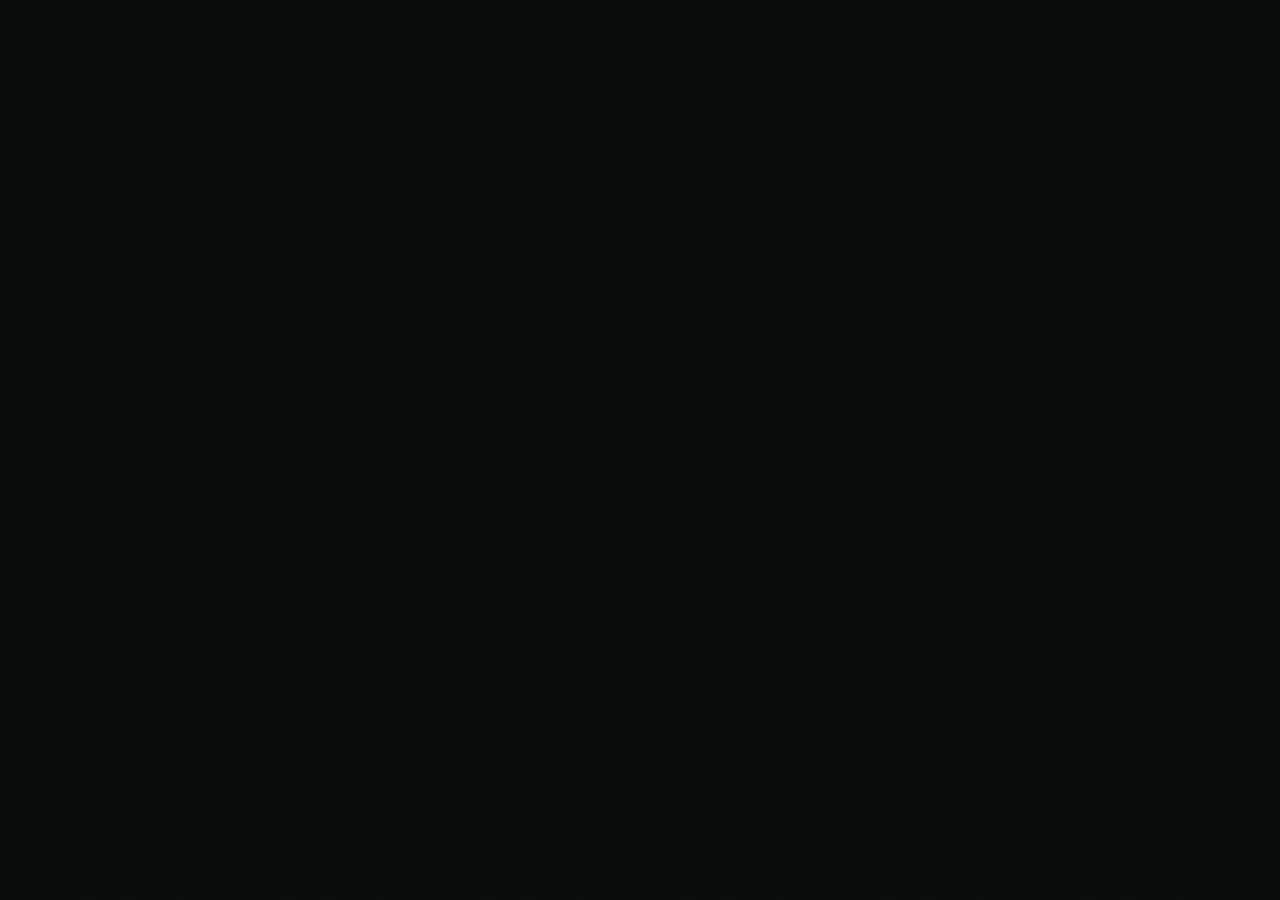
<file: public/index.html>
<!DOCTYPE html>
<html lang="en" data-theme="dark">
<head>
<meta charset="UTF-8">
<meta name="viewport" content="width=device-width, initial-scale=1.0">
<title>BeatCrate</title>
<link href="https://fonts.googleapis.com/css2?family=Archivo:wght@400;500;600;700&family=JetBrains+Mono:wght@300;400;500;600&display=swap" rel="stylesheet">
<link rel="stylesheet" href="style.css">
</head>
<body class="welcoming mesh-fullscreen">

<div class="titlebar">
  <div class="titlebar-history">
    <button class="titlebar-nav-btn titlebar-history-btn" id="nav-back" title="Back" onclick="navigateBack()" disabled>
      <svg viewBox="0 0 24 24" width="14" height="14" fill="none" stroke="currentColor" stroke-width="1.6" aria-hidden="true"><path d="M14 6l-6 6 6 6"/></svg>
    </button>
    <button class="titlebar-nav-btn titlebar-history-btn" id="nav-forward" title="Forward" onclick="navigateForward()" disabled>
      <svg viewBox="0 0 24 24" width="14" height="14" fill="none" stroke="currentColor" stroke-width="1.6" aria-hidden="true"><path d="M10 6l6 6-6 6"/></svg>
    </button>
  </div>
  <div class="titlebar-nav-gap"></div>
  <nav class="titlebar-nav" aria-label="Library navigation">
    <button class="titlebar-nav-btn" id="tnav-home" title="Home" onclick="showHome()">
      <svg viewBox="0 0 24 24" width="14" height="14" fill="none" stroke="currentColor" stroke-width="1.6" aria-hidden="true"><path d="M4 11l8-7 8 7v9a1 1 0 0 1-1 1h-4v-6h-6v6H5a1 1 0 0 1-1-1z"/></svg>
    </button>
    <button class="titlebar-nav-btn" id="tnav-all" title="Library" onclick="showAllCrates()">
      <svg viewBox="0 0 24 24" width="14" height="14" fill="none" stroke="currentColor" stroke-width="1.6" aria-hidden="true"><path d="M5 7h14M5 12h14M5 17h14"/></svg>
    </button>
    <button class="titlebar-nav-btn" id="tnav-career" title="Career Arc" onclick="showCareerArc()">
      <svg viewBox="0 0 24 24" width="14" height="14" fill="none" stroke="currentColor" stroke-width="1.6" aria-hidden="true"><path d="M4 18l5-7 4 4 7-9"/><path d="M4 21h17"/></svg>
    </button>
  </nav>
  <div class="titlebar-logo" aria-label="BeatCrate">
    <svg class="titlebar-logo-icon" width="24" height="24" viewBox="0 0 100 100" fill="none" aria-hidden="true">
      <defs>
        <clipPath id="logo-vinyl-clip"><circle cx="50" cy="50" r="49"/></clipPath>
      </defs>
      <g clip-path="url(#logo-vinyl-clip)">
        <path d="M50,1 A49,49 0 0,0 50,99 Z" fill="#ede5d3"/>
        <path d="M50,1 A49,49 0 0,1 50,99 Z" fill="#060a07"/>
        <circle cx="50" cy="50" r="43" fill="none" stroke="rgba(180,140,72,0.42)" stroke-width="1.5"/>
        <circle cx="50" cy="50" r="36" fill="none" stroke="rgba(180,140,72,0.36)" stroke-width="1.5"/>
        <circle cx="50" cy="50" r="29" fill="none" stroke="rgba(180,140,72,0.40)" stroke-width="1.5"/>
        <line x1="50" y1="1" x2="50" y2="99" stroke="#060a07" stroke-width="2.5"/>
        <circle cx="50" cy="50" r="17" fill="#c8a35a"/>
        <circle cx="50" cy="50" r="4" fill="#060a07"/>
      </g>
    </svg>
    <span class="titlebar-logo-wordmark">
      <span class="titlebar-logo-beat">BEAT</span><span class="titlebar-logo-crate">CRATE</span>
    </span>
  </div>
  <button class="titlebar-nav-btn titlebar-search-btn" id="tnav-search" title="Search (⌘K)" onclick="openSearchModal()">
    <svg viewBox="0 0 24 24" width="14" height="14" fill="none" stroke="currentColor" stroke-width="1.6" aria-hidden="true"><circle cx="11" cy="11" r="6"/><path d="M16 16l4 4"/></svg>
  </button>
  <button class="titlebar-avatar" id="titlebar-avatar" title="Settings" onclick="showSettings()"></button>
</div>

<div class="app-body">
  <!-- MAIN -->
  <div class="main">

    <!-- PROFILE ONBOARDING (first launch — name + avatar) -->
    <div class="view" id="view-profile-onboarding">
      <div class="profile-ob-mesh-wrap" id="profile-ob-mesh-wrap"></div>
      <div class="profile-ob">
        <div class="profile-ob-card">
          <svg class="profile-ob-vinyl" width="52" height="52" viewBox="0 0 38 38" fill="none" xmlns="http://www.w3.org/2000/svg" aria-hidden="true">
            <path d="M 19 0 A 19 19 0 0 0 19 38 Z" fill="#ede5d3"/>
            <path d="M 19 0 A 19 19 0 0 1 19 38 Z" fill="#0c1410"/>
            <circle cx="19" cy="19" r="15.5" stroke="rgba(237,229,211,0.32)" stroke-width="0.6"/>
            <circle cx="19" cy="19" r="12.5" stroke="rgba(237,229,211,0.32)" stroke-width="0.6"/>
            <circle cx="19" cy="19" r="9.5"  stroke="rgba(237,229,211,0.32)" stroke-width="0.6"/>
            <circle cx="19" cy="19" r="7"    stroke="rgba(237,229,211,0.32)" stroke-width="0.6"/>
            <line x1="19" y1="0" x2="19" y2="38" stroke="rgba(237,229,211,0.55)" stroke-width="1"/>
            <circle cx="19" cy="19" r="5.5" fill="#c8a35a"/>
            <circle cx="19" cy="19" r="1.6" fill="#060a07"/>
          </svg>
          <div class="profile-ob-title">Welcome to BeatCrate.</div>
          <div class="profile-ob-sub">Your music library, organized like crates.<br>Let's get you set up.</div>
          <div class="profile-ob-avatar-wrap">
            <div class="profile-ob-avatar" id="profile-ob-avatar-preview" onclick="document.getElementById('profile-ob-file').click()">
              <span class="profile-ob-avatar-plus">+</span>
            </div>
            <input type="file" id="profile-ob-file" accept="image/*" style="display:none">
            <div class="profile-ob-avatar-hint">Add a photo <span class="profile-ob-optional">(optional)</span></div>
          </div>
          <input class="profile-ob-name-input" id="profile-ob-name" type="text" placeholder="What's your name?" maxlength="60" autocomplete="off">
          <button class="profile-ob-btn" id="profile-ob-btn" onclick="finishProfileOnboarding()">Get Started</button>
        </div>
      </div>
    </div>


    <!-- ONBOARDING -->
    <div class="view" id="view-onboarding">
      <div class="onboarding-mesh-wrap" id="onboarding-mesh-wrap"></div>
      <div class="onboarding">
        <div class="onboarding-card">
          <div class="onboarding-title">Where are your beats?</div>
          <div class="onboarding-sub">
            Point BeatCrate at your albums folder.<br>
            Each subfolder becomes a crate.
          </div>
          <input class="onboarding-input" id="onboarding-path-input" type="text" placeholder="/path/to/your/albums" autocomplete="off" spellcheck="false" style="display:none">
          <button class="onboarding-btn" id="onboarding-btn">Choose Folder</button>
          <div class="onboarding-path" id="onboarding-path"></div>
        </div>
      </div>
    </div>

    <!-- HOME VIEW -->
    <div class="view active" id="view-home">
      <div class="home-view">
        <div class="home-mesh-wrap" id="home-mesh-wrap"></div>
        <div class="home-scroll">
          <!-- Header band -->
          <div class="home-header-band">
            <h1 class="home-hdr-title">Home base</h1>
            <div class="home-hdr-readout">
              <span class="home-hdr-time" id="home-hdr-time"></span>
              <span class="home-hdr-date" id="home-hdr-date"></span>
            </div>
          </div>
          <div id="home-control-row"></div>
          <!-- Hero stats (rendered by JS) -->
          <div class="home-hero" id="home-hero"></div>
          <!-- Two-column body -->
          <div class="home-body">
            <div class="home-most-played">
              <div class="home-sect-hdr">
                <span class="home-sect-title">Most Played</span>
                <div class="home-sect-actions">
                  <span class="home-mp-period" id="home-mp-period">THIS WEEK</span>
                  <span class="home-mp-viewall" onclick="hwViewAll()">VIEW ALL →</span>
                </div>
              </div>
              <div class="home-tracks" id="home-tracks-list"></div>
            </div>
            <div class="home-plate">
              <div class="home-sect-hdr">
                <div class="home-plate-title-group">
                  <span class="home-sect-title">On Your Plate</span>
                  <button class="home-todo-add-btn" id="home-todo-add-btn" onclick="openTodoInput()">+</button>
                </div>
                <span class="home-plate-open" id="home-plate-open"></span>
              </div>
              <div class="home-todo">
                <input class="home-todo-input" id="home-todo-input" placeholder="Add a task…" maxlength="200" autocomplete="off" style="display:none">
                <div class="home-todo-list" id="home-todo-list"></div>
              </div>
            </div>
          </div>
        </div>
      </div>
    </div>

    <!-- GRID VIEW -->
    <div class="view" id="view-grid">
      <div class="grid-view">
        <div class="grid-mesh-wrap" id="grid-mesh-wrap"></div>
        <div class="grid-scroll">
          <div class="grid-main">
            <!-- Aurora library header -->
            <div class="lib-header-band">
              <h1 class="lib-hdr-title" id="grid-title">Library</h1>
              <div class="home-synced-pill">
                <div class="home-synced-dot"></div>
                <span id="synced-label">SYNCED</span>
              </div>
            </div>
            <div id="library-filter-row"></div>
            <div class="crate-grid" id="crate-grid"></div>
          </div>
        </div>
      </div>
    </div>

    <!-- CAREER ARC VIEW -->
    <div class="view" id="view-career">
      <div class="career-view">
        <div class="career-mesh-wrap" id="career-mesh-wrap"></div>
        <div class="career-scroll">
          <div class="career-main" id="career-main"></div>
        </div>
      </div>
    </div>

    <!-- DETAIL VIEW -->
    <div class="view" id="view-detail">
      <div id="detail-backdrop" aria-hidden="true"><div id="detail-backdrop-img"></div></div>
      <div class="detail-view">
        <div class="detail-content">
          <div class="detail-art-col">
            <div class="detail-art">
              <div id="detail-art-container"></div>
            </div>
            <div class="detail-crate-name" id="detail-name"></div>
            <div id="detail-producer"></div>
            <div class="detail-crate-sub" id="detail-sub"></div>
            <div id="detail-status"></div>
            <textarea class="crate-scratchpad" id="crate-scratchpad" placeholder="Notes about this crate…"></textarea>
          </div>
          <div class="detail-tracks-col">
            <div class="tracks-body">
              <div class="tracks-list-col">
                <div class="tracks-header">
                  <div class="th-num">#</div>
                  <div class="th-name">Title</div>
                  <div class="th-tags">Tags</div>
                  <div class="th-dur">Time</div>
                  <div class="th-star"></div>
                  <div class="th-notes">Notes</div>
                </div>
                <div class="tracks-list" id="tracks-list"></div>
              </div>
              <aside class="inspector-panel" id="inspector-panel">
                <button class="inspector-close" onclick="closeInspector()" title="Close">×</button>
                <div class="inspector-content" id="inspector-content">
                  <div class="inspector-empty">Select a track</div>
                </div>
              </aside>
            </div>
          </div>
        </div>
      </div>
    </div>

  </div>
</div>

<!-- PLAYBACK BAR -->
<div class="playback-bar">
  <!-- Row 1: Scrubber + timestamps -->
  <div class="pb-scrubber-row">
    <span class="pb-time pb-time-current" id="pb-current">0:00</span>
    <div class="pb-seek" id="pb-seek">
      <div class="pb-seek-fill" id="pb-seek-fill"></div>
    </div>
    <span class="pb-time pb-time-total" id="pb-duration">0:00</span>
  </div>
  <!-- Row 2: Now-playing · Controls · Tags -->
  <div class="pb-main-row">
    <div class="pb-track-info" id="pb-track-info" onclick="navigateToPlayingCrate()">
      <div class="pb-art" id="pb-art"></div>
      <div>
        <div class="pb-track-name" id="pb-track-name">—</div>
        <div class="pb-crate-name" id="pb-crate-name">—</div>
      </div>
    </div>
    <div class="pb-controls">
      <div class="pb-buttons">
        <button class="pb-btn pb-star" id="btn-pb-star" title="Favorite" onclick="togglePbFavorite(event)">★</button>
        <div class="pb-note-wrap" id="pb-note-wrap">
          <button class="pb-btn pb-note" id="btn-pb-note" title="Notes" onclick="togglePbNotePopover(event)"><svg width="14" height="14" viewBox="0 0 14 14" fill="none" aria-hidden="true"><rect x="2.5" y="1.5" width="9" height="11" rx="1.4" stroke="currentColor" stroke-width="1.2"/><line x1="4.6" y1="4.5" x2="9.4" y2="4.5" stroke="currentColor" stroke-width="1.1" stroke-linecap="round"/><line x1="4.6" y1="7"   x2="9.4" y2="7"   stroke="currentColor" stroke-width="1.1" stroke-linecap="round"/><line x1="4.6" y1="9.5" x2="7.8" y2="9.5" stroke="currentColor" stroke-width="1.1" stroke-linecap="round"/></svg><span class="pb-note-badge" id="pb-note-badge" aria-hidden="true"></span></button>
          <div class="pb-note-popover" id="pb-note-popover" aria-hidden="true">
            <div class="pb-note-popover-inner">
              <div class="pb-note-title">
                <span class="pb-note-title-text" id="pb-note-title-text">—</span>
              </div>
              <ul class="inspector-notes-list" id="pb-note-list"></ul>
              <div class="pb-note-empty" id="pb-note-empty" style="display:none">No notes yet.</div>
              <div class="inspector-note-add">
                <button class="inspector-note-add-btn" id="pb-note-add-btn">+ add note</button>
                <input class="inspector-note-input" id="pb-note-input" placeholder="Type note…" style="display:none">
              </div>
            </div>
          </div>
        </div>
        <button class="pb-btn pb-jukebox" id="btn-jukebox" title="Beat Roulette" onclick="toggleJukeboxMode()"><svg width="13" height="13" viewBox="0 0 14 14" fill="none" aria-hidden="true"><rect x="1" y="1" width="12" height="12" rx="2" stroke="currentColor" stroke-width="1.3"/><circle cx="4.5" cy="4.5" r="1.1" fill="currentColor"/><circle cx="9.5" cy="4.5" r="1.1" fill="currentColor"/><circle cx="4.5" cy="9.5" r="1.1" fill="currentColor"/><circle cx="9.5" cy="9.5" r="1.1" fill="currentColor"/></svg></button>
        <button class="pb-btn" id="btn-prev">⏮</button>
        <button class="pb-btn play" id="btn-play">▶</button>
        <button class="pb-btn" id="btn-next">⏭</button>
        <button class="pb-btn pb-repeat" id="btn-repeat" title="Repeat: off">↻</button>
        <div class="pb-vol-wrap" id="pb-vol-wrap">
          <button class="pb-btn pb-volume" id="btn-volume" title="Volume"><svg width="15" height="15" viewBox="0 0 16 16" fill="none" aria-hidden="true"><path d="M1 5.5L4.5 5.5L8 3L8 13L4.5 10.5L1 10.5Z" fill="currentColor"/><path d="M10 6.5 Q11.5 8 10 9.5" stroke="currentColor" stroke-width="1.3" stroke-linecap="round"/><path d="M11.5 4.5 Q14.5 8 11.5 11.5" stroke="currentColor" stroke-width="1.3" stroke-linecap="round"/></svg></button>
          <div class="pb-vol-popup" id="pb-vol-popup">
            <input type="range" class="pb-vol-popup-slider" id="pb-vol-slider" min="0" max="100" value="100">
          </div>
        </div>
      </div>
    </div>
    <div class="pb-right" id="pb-tags"></div>
  </div>
</div>

<!-- SETTINGS POPOVER -->
<div class="settings-popover" id="settings-popover" aria-hidden="true">
  <div class="settings-card" role="dialog" aria-modal="true" aria-label="Settings">
    <div class="settings-header">
      <div class="settings-title">Settings</div>
      <button class="settings-close" onclick="closeSettings()" aria-label="Close settings">×</button>
    </div>
    <div class="settings-body">
    <div class="settings-section">
      <div class="settings-section-title">Profile</div>
      <div class="settings-section-desc">Your name and photo — shown in the topbar and on Home.</div>
      <div class="settings-profile-row">
        <div class="settings-avatar-edit" id="settings-avatar-edit" onclick="document.getElementById('settings-avatar-file').click()" title="Change photo"></div>
        <input type="file" id="settings-avatar-file" accept="image/*" style="display:none">
        <div class="settings-profile-fields">
          <label class="settings-field-label" for="settings-name-input">Name</label>
          <input class="settings-field-input" id="settings-name-input" type="text" maxlength="60" autocomplete="off" placeholder="Your name…">
        </div>
      </div>
      <div class="settings-save-status" id="settings-profile-status"></div>
    </div>
    <div class="settings-divider"></div>
    <div class="settings-section">
      <div class="settings-section-title">Library</div>
      <div class="settings-section-desc">Where your beats live. Each subfolder becomes a crate.</div>
      <label class="settings-field-label" for="settings-folder-input">Music Folder Path</label>
      <div class="settings-folder-row">
        <input class="settings-field-input settings-folder-input" id="settings-folder-input" type="text" placeholder="/path/to/albums" autocomplete="off">
        <button class="settings-browse-btn" id="settings-browse-folder-btn" onclick="browseAlbumsFolder()" type="button">Browse…</button>
      </div>
      <div class="settings-save-status" id="settings-folder-status"></div>
      <button class="settings-save-btn" id="settings-rescan-albums-btn" onclick="rescanAlbums()">Re-scan Library</button>
      <div class="settings-save-status" id="settings-rescan-albums-status"></div>
    </div>
    <div class="settings-divider"></div>
    <div class="settings-section">
      <div class="settings-section-title">Ableton Sessions</div>
      <div class="settings-section-desc">Where your .als project files live. Powers the Career Arc timeline.</div>
      <label class="settings-field-label" for="settings-ableton-input">Ableton Projects Folder</label>
      <div class="settings-folder-row">
        <input class="settings-field-input settings-folder-input" id="settings-ableton-input" type="text" placeholder="/path/to/Ableton Projects" autocomplete="off">
        <button class="settings-browse-btn" id="settings-browse-ableton-btn" onclick="browseAbletonFolder()" type="button">Browse…</button>
      </div>
      <div class="settings-save-status" id="settings-ableton-status"></div>
      <button class="settings-save-btn" id="settings-reindex-sessions-btn" onclick="reindexSessions()">Re-scan Sessions</button>
      <div class="settings-save-status" id="settings-reindex-status"></div>
    </div>
    <div class="settings-divider"></div>
    <div class="settings-section">
      <div class="settings-section-title">Playback</div>
      <div class="settings-toggle-row">
        <div>
          <div class="settings-field-label">Volume Normalization</div>
          <div class="settings-toggle-desc">Analyzes your library and matches loudness across tracks.</div>
        </div>
        <label class="settings-toggle-switch">
          <input type="checkbox" id="normalization-toggle" onchange="toggleNormalization()">
          <span class="settings-toggle-track"></span>
        </label>
      </div>
      <div class="settings-save-status" id="normalization-status"></div>
      <div class="settings-toggle-row">
        <div>
          <div class="settings-field-label">Static Background</div>
          <div class="settings-toggle-desc">Freezes the animated background to save GPU.</div>
        </div>
        <label class="settings-toggle-switch">
          <input type="checkbox" id="static-bg-toggle" onchange="toggleStaticBackground()">
          <span class="settings-toggle-track"></span>
        </label>
      </div>
      <div class="settings-save-status" id="static-bg-status"></div>
    </div>
    <div class="settings-divider"></div>
    <div class="settings-section">
      <div class="settings-section-title">About</div>
      <div class="settings-about-row">
        <div class="settings-about-label">Version</div>
        <div class="settings-about-value" id="settings-about-version">—</div>
      </div>
      <div class="settings-about-row">
        <div class="settings-about-label">Data folder</div>
        <div class="settings-about-value settings-about-path" id="settings-about-data-dir">—</div>
      </div>
      <button class="settings-browse-btn" id="settings-reveal-data-btn" onclick="revealDataFolder()" type="button" style="margin-top:14px">Reveal in Finder</button>
    </div>
    </div>
  </div>
</div>

<!-- SEARCH MODAL -->
<div class="search-backdrop" id="search-backdrop" aria-hidden="true">
  <div class="search-card" id="search-card" role="dialog" aria-modal="true" aria-label="Search">
    <div class="search-input-row">
      <svg class="search-input-icon" width="16" height="16" viewBox="0 0 18 18" fill="none" aria-hidden="true">
        <circle cx="7.5" cy="7.5" r="5" stroke="currentColor" stroke-width="1.6"/>
        <line x1="11.4" y1="11.4" x2="16" y2="16" stroke="currentColor" stroke-width="1.6" stroke-linecap="round"/>
      </svg>
      <input class="search-input" id="search-modal-input" type="text" placeholder="Search beats, tags, crates…" autocomplete="off" spellcheck="false">
      <span class="search-kbd-hint">esc</span>
    </div>
    <div class="search-results" id="search-results"></div>
  </div>
</div>

<!-- Global toast stack (auto-dismiss banners). The app's only general notification surface. -->
<div id="toast-stack" class="toast-stack" aria-live="polite"></div>

<script src="app.js"></script>
</body>
</html>
</file>
<file: public/style.css>
*, *::before, *::after { box-sizing: border-box; margin: 0; padding: 0; }


:root {
  --paper:   #fdfaf5;
  --paper2:  #f5ece6;
  --paper3:  #ecddd5;
  --ink:     #1a1510;
  --ink2:    #362e20;
  --muted:   #8a8070;
  --muted2:  #5e5448;
  --accent:  #c1440e;
  --accent2: #1a5c3a;
  --accent3: #1c3a6e;
  --border:  rgba(26,21,16,0.10);
  --shadow:  rgba(26,21,16,0.12);
  --section: #8a7a40;
  --topbar:         #ecddd5;
  --topbar-text:    #1a1510;
  --topbar-border:  rgba(26,21,16,0.12);
  --topbar-muted:   rgba(26,21,16,0.40);
  --topbar-subtle:  rgba(26,21,16,0.10);
  --topbar-hover:   rgba(26,21,16,0.06);
  --topbar-active:  rgba(26,21,16,0.10);
}

/* ── Aurora Design Tokens (Honey palette) ──────────────────────────────── */
:root {
  --bg:              #060a07;
  --bg-lift:         #0c1410;
  --surface:         rgba(16, 24, 18, 0.55);
  --surface-hi:      rgba(22, 32, 24, 0.78);

  --fg:              #ede5d3;
  --fg-soft:         rgba(237, 229, 211, 0.62);
  --fg-faint:        rgba(237, 229, 211, 0.32);
  --fg-ghost:        rgba(237, 229, 211, 0.10);
  --rule:            rgba(237, 229, 211, 0.10);

  --accent:          #c8a35a;
  --accent-hi:       #e6c485;
  --accent-dim:      rgba(200, 163, 90, 0.16);

  --mesh-core:       #e6c485;
  --mesh-mid:        #c8a35a;
  --mesh-shade:      #4a4a22;
  --mesh-deep:       #1c2820;
  --mesh-green:      rgba(74, 90, 40, 0.55);

  --status-released-fg:     var(--accent-hi);
  --status-released-bg:     var(--accent-dim);
  --status-released-border: rgba(200, 163, 90, 0.4);
  --status-unreleased-fg:   var(--fg-soft);
  --status-unreleased-bg:   var(--fg-ghost);
  --status-unreleased-border: var(--rule);
  --status-shelved-fg:      #c8945a;
  --status-shelved-bg:      rgba(200, 148, 90, 0.14);
  --status-shelved-border:  rgba(200, 148, 90, 0.4);

  --font-sans: "Archivo", "Inter Tight", -apple-system, system-ui, sans-serif;
  --font-mono: "JetBrains Mono", ui-monospace, "SF Mono", monospace;

  --t-display:  84px;
  --t-h1:       44px;
  --t-stat-lg:  46px;
  --t-stat-md:  38px;
  --t-body-lg:  15px;
  --t-body:     13px;
  --t-meta:     12px;
  --t-label:    10px;
  --t-mono-sm:  10px;
  --t-mono-xs:   9px;

  --space-1:  4px;  --space-2:  6px;  --space-3:  8px;
  --space-4: 10px;  --space-5: 14px;  --space-6: 18px;
  --space-7: 22px;  --space-8: 28px;  --space-9: 34px;  --space-10: 48px;

  --topbar-h:    60px;
  --transport-h: 84px;
  --side-pad:    48px;

  --r-sm: 4px;  --r-md: 6px;  --r-lg: 8px;
  --r-xl: 12px; --r-2xl: 14px; --r-pill: 99px;

  --shadow-card:  0 12px 40px rgba(0, 0, 0, 0.5);
  --shadow-glow:  0 4px 16px rgba(200, 163, 90, 0.25);
  --shadow-cover: 0 8px 24px rgba(0, 0, 0, 0.4);

  --motion-fast: .12s ease;
  --motion-base: .15s ease;
  --motion-slow: .2s ease;

  --blur-panel: 20px;
  --blur-chip:  10px;
}

[data-theme="dark"] {
  /* Legacy vars remapped to Aurora Honey palette */
  --paper:   #060a07;
  --paper2:  #0c1410;
  --paper3:  #142018;
  --ink:     #ede5d3;
  --ink2:    rgba(237,229,211,0.62);
  --muted:   rgba(237,229,211,0.32);
  --muted2:  rgba(237,229,211,0.62);
  --accent:  #c8a35a;
  --accent2: #2a7a50;
  --accent3: #2a4a8e;
  --border:  rgba(237,229,211,0.10);
  --shadow:  rgba(6,10,7,0.55);
  --section: #c8a35a;
  --topbar:         #060a07;
  --topbar-text:    #ede5d3;
  --topbar-border:  rgba(237,229,211,0.08);
  --topbar-muted:   rgba(237,229,211,0.40);
  --topbar-subtle:  rgba(237,229,211,0.12);
  --topbar-hover:   rgba(237,229,211,0.06);
  --topbar-active:  rgba(237,229,211,0.12);
}

body {
  font-family: 'Archivo', 'Inter Tight', sans-serif;
  background: var(--paper);
  color: var(--ink);
  height: 100vh;
  display: flex;
  flex-direction: column;
  overflow: hidden;
  position: relative;
}

/* GRAIN OVERLAY */
body::before {
  content: '';
  position: fixed;
  inset: 0;
  pointer-events: none;
  z-index: 999;
  opacity: 0.05;
  background-image: url("data:image/svg+xml,%3Csvg viewBox='0 0 256 256' xmlns='http://www.w3.org/2000/svg'%3E%3Cfilter id='noise'%3E%3CfeTurbulence type='fractalNoise' baseFrequency='0.70' numOctaves='4' stitchTiles='stitch'/%3E%3C/filter%3E%3Crect width='100%25' height='100%25' filter='url(%23noise)'/%3E%3C/svg%3E");
  background-size: 200px 200px;
}

/* TITLEBAR */
.titlebar {
  height: 60px;
  min-width: 780px;
  background: transparent;
  display: flex;
  z-index: 600;
  align-items: center;
  padding: 0 22px;
  gap: 8px;
  position: absolute;
  left: 0;
  right: 0;
  top: 0;
}
.titlebar::before {
  content: '';
  position: absolute;
  inset: 0;
  bottom: -28px;
  backdrop-filter: blur(10px);
  -webkit-backdrop-filter: blur(10px);
  -webkit-mask-image: linear-gradient(to bottom, black 0%, black 55%, transparent 100%);
  mask-image: linear-gradient(to bottom, black 0%, black 55%, transparent 100%);
  z-index: -1;
  pointer-events: none;
  transition:
    backdrop-filter 3.2s cubic-bezier(0.4, 0, 0.2, 1),
    -webkit-backdrop-filter 3.2s cubic-bezier(0.4, 0, 0.2, 1);
}
body.mesh-fullscreen .titlebar::before {
  backdrop-filter: blur(0px);
  -webkit-backdrop-filter: blur(0px);
}
.titlebar-nav-gap { width: 8px; flex-shrink: 0; }
.titlebar-logo {
  position: absolute;
  left: 50%;
  transform: translateX(-50%);
  display: flex;
  align-items: center;
  gap: 10px;
  pointer-events: none;
  user-select: none;
}
@keyframes vinyl-spin {
  to { transform: rotate(360deg); }
}
.titlebar-logo-icon {
  flex-shrink: 0;
  animation: vinyl-spin 5s linear infinite;
  animation-play-state: paused;
}
.titlebar-logo-icon.spinning {
  animation-play-state: running;
}
.titlebar-logo-wordmark {
  font-family: 'Archivo', 'Inter Tight', sans-serif;
  font-weight: 600;
  font-size: 17px;
  letter-spacing: 0.16em;
  line-height: 1;
  text-transform: uppercase;
}
.titlebar-logo-beat  { color: var(--accent-hi); }
.titlebar-logo-crate { color: var(--fg); }

/* Search icon button — sits between logo and avatar on the right */
.titlebar-search-btn {
  margin-left: auto;
  margin-right: 4px;
}
.titlebar-search-btn svg { display: block; }

/* ─── Home welcome — mesh + ghosted vinyl + greeting ──────────── */
/* All three of these are tied to body.welcoming so the suppressed state is
   in effect from the very first paint — avoids any flash before app.js runs. */
.home-scroll,
.titlebar,
.playback-bar {
  transition: opacity 0.8s ease;
}
body.welcoming .home-scroll,
body.welcoming .titlebar,
body.welcoming .playback-bar {
  opacity: 0;
  pointer-events: none;
}
/* (.home-mesh-wrap fixed-positioning + smooth bottom animation lives with
   the other mesh-wrap rules further down in style.css so it wins the cascade.) */
.welcome-overlay {
  position: fixed;
  inset: 0;
  z-index: 9999;
  pointer-events: none;
  display: flex;
  align-items: center;
  justify-content: center;
  transition: opacity 0.9s ease;
}
.welcome-overlay.out { opacity: 0; }
.welcome-stage {
  position: relative;
  width: min(512px, 60vw);
  aspect-ratio: 1;
  display: flex;
  align-items: center;
  justify-content: center;
}
.welcome-vinyl {
  position: absolute;
  inset: 0;
  width: 100%;
  height: 100%;
  opacity: 0;
  transform: scale(0.94);
  transform-origin: 50% 50%;
  transition: opacity 1.1s ease, transform 1.1s cubic-bezier(0.22, 1, 0.36, 1);
  filter: drop-shadow(0 28px 64px rgba(0, 0, 0, 0.55));
}
.welcome-vinyl.in {
  opacity: 0.7;
  transform: scale(1);
}
.welcome-vinyl-spin {
  width: 100%;
  height: 100%;
  animation: vinyl-spin 22s linear infinite;
  transform-origin: 50% 50%;
}
.welcome-greet {
  position: relative;
  font-family: var(--font-sans);
  font-weight: 500;
  font-size: clamp(36px, 4.9vw, 60px);
  line-height: 1.15;
  letter-spacing: 0.14em;
  text-transform: uppercase;
  color: rgba(237, 229, 211, 0.66);
  text-align: center;
  max-width: 84%;
}
.welcome-greet .word-mask {
  display: inline-block;
  overflow: hidden;
  vertical-align: bottom;
  padding: 0.10em 0;
  margin-right: 0.18em;
}
.welcome-greet .word-mask:last-child { margin-right: 0; }
.welcome-greet .word-inner {
  display: inline-block;
  transform: translateY(110%);
  filter: blur(8px);
  opacity: 0;
}
.welcome-greet.playing .word-inner {
  animation: welcome-word-reveal 0.95s cubic-bezier(0.22, 1, 0.36, 1) both;
  animation-delay: var(--d, 0ms);
}
@keyframes welcome-word-reveal {
  0%   { transform: translateY(110%); filter: blur(8px); opacity: 0; }
  55%  { filter: blur(0.5px); opacity: 1; }
  100% { transform: translateY(0);    filter: blur(0);   opacity: 1; }
}

/* ─── Search Modal — Aurora glass ─────────────────────────────── */
.search-backdrop {
  display: none;
  position: fixed;
  inset: 0;
  background: rgba(6, 10, 7, 0.55);
  z-index: 2000;
  backdrop-filter: blur(6px) saturate(120%);
  -webkit-backdrop-filter: blur(6px) saturate(120%);
}
.search-backdrop.open {
  display: flex;
  justify-content: center;
  align-items: flex-start;
  padding-top: 18vh;
}
.search-card {
  width: 620px;
  max-width: calc(100vw - 48px);
  background: rgba(8, 12, 10, 0.62);
  backdrop-filter: blur(24px) saturate(125%);
  -webkit-backdrop-filter: blur(24px) saturate(125%);
  border-radius: 14px;
  box-shadow:
    inset 0 0 0 1px rgba(200, 163, 90, 0.22),
    inset 0 1px 0 rgba(237, 229, 211, 0.08),
    0 28px 72px -16px rgba(0, 0, 0, 0.75),
    0 8px 24px -8px rgba(0, 0, 0, 0.45);
  overflow: hidden;
}
.search-input-row {
  display: flex;
  align-items: center;
  gap: 12px;
  padding: 16px 20px;
  border-bottom: 1px solid var(--rule);
}
.search-input-icon {
  color: var(--fg-faint);
  flex-shrink: 0;
}
.search-input {
  flex: 1;
  background: none;
  border: none;
  outline: none;
  font-family: var(--font-sans);
  font-size: 15px;
  letter-spacing: 0.005em;
  color: var(--fg);
  caret-color: var(--accent-hi);
}
.search-input::placeholder { color: var(--fg-faint); }
.search-kbd-hint {
  font-family: var(--font-mono);
  font-size: 10px;
  color: var(--fg-faint);
  border: 1px solid var(--rule);
  border-radius: 4px;
  padding: 2px 6px;
  flex-shrink: 0;
  letter-spacing: 0.08em;
  text-transform: uppercase;
  background: rgba(237, 229, 211, 0.04);
}
.search-results {
  max-height: 440px;
  overflow-y: auto;
  overscroll-behavior: contain;
  padding: 4px 0 6px;
}
.search-section-label {
  font-family: var(--font-mono);
  font-size: 9px;
  letter-spacing: 0.14em;
  text-transform: uppercase;
  color: var(--fg-faint);
  padding: 12px 20px 6px;
}
.search-result-item {
  display: flex;
  flex-direction: column;
  gap: 3px;
  padding: 10px 20px;
  cursor: pointer;
  border-left: 2px solid transparent;
  transition: background 0.12s ease, border-color 0.12s ease;
}
.search-result-item:hover {
  background: rgba(200, 163, 90, 0.08);
  border-left-color: var(--accent);
}
.search-result-name {
  font-family: var(--font-sans);
  font-size: 14px;
  color: var(--fg);
  white-space: nowrap;
  overflow: hidden;
  text-overflow: ellipsis;
}
.search-result-sub {
  font-family: var(--font-mono);
  font-size: 10px;
  letter-spacing: 0.03em;
  color: var(--fg-soft);
  white-space: nowrap;
  overflow: hidden;
  text-overflow: ellipsis;
}
.search-result-tags {
  display: flex;
  flex-wrap: wrap;
  gap: 4px;
  margin-top: 4px;
}
.search-result-tag {
  font-family: var(--font-mono);
  font-size: 9px;
  letter-spacing: 0.06em;
  padding: 1px 7px;
  border-radius: 999px;
  background: var(--accent-dim);
  color: var(--accent-hi);
  border: 1px solid rgba(200, 163, 90, 0.28);
}
.search-no-results {
  font-family: var(--font-mono);
  font-size: 11px;
  letter-spacing: 0.08em;
  text-transform: uppercase;
  color: var(--fg-faint);
  text-align: center;
  padding: 36px 18px;
}
.search-divider {
  height: 1px;
  background: var(--rule);
  margin: 6px 20px;
}
.search-note-text {
  font-style: italic;
  color: var(--fg-soft);
}
.search-note-crate {
  color: var(--fg-faint);
}

/* TITLEBAR NAV ICONS */
.titlebar-nav {
  display: flex;
  align-items: center;
  gap: 6px;
  flex-shrink: 0;
}
.titlebar-nav-btn {
  width: 32px;
  height: 32px;
  padding: 0;
  border-radius: 8px;
  background: rgba(20, 26, 22, 0.45);
  border: 1px solid var(--rule);
  color: var(--fg-soft);
  cursor: pointer;
  line-height: 1;
  display: flex;
  align-items: center;
  justify-content: center;
  transition: color var(--motion-base), background var(--motion-base), border-color var(--motion-base);
  backdrop-filter: blur(10px);
  -webkit-backdrop-filter: blur(10px);
  flex-shrink: 0;
}
.titlebar-nav-btn:hover {
  color: var(--fg);
  background: rgba(237, 229, 211, 0.07);
  border-color: rgba(237, 229, 211, 0.16);
}
.titlebar-nav-btn.active {
  background: var(--accent-dim);
  border-color: var(--accent);
  color: var(--accent-hi);
}
.titlebar-nav-btn:active { transform: scale(0.88); }

/* LAYOUT */
.app-body { display: flex; flex: 1; overflow: hidden; }

/* MAIN */
.main { flex: 1; min-width: 780px; display: flex; flex-direction: column; overflow: hidden; }

/* GRID VIEW */
.grid-view { position: relative; flex: 1; overflow: hidden; display: flex; flex-direction: column; }
.grid-scroll { position: relative; z-index: 1; flex: 1; overflow-y: auto; padding: 74px 48px 48px; -webkit-mask-image: linear-gradient(to bottom, transparent 0px, black 110px); mask-image: linear-gradient(to bottom, transparent 0px, black 110px); }
.grid-scroll::-webkit-scrollbar { width: 5px; }
.grid-scroll::-webkit-scrollbar-thumb { background: var(--bg-lift); border-radius: 2px; }
.grid-main { margin: 0; }

.view-header {
  display: flex;
  align-items: baseline;
  gap: 14px;
  margin-bottom: 26px;
  border-bottom: 2px solid var(--ink);
  padding-bottom: 12px;
}
.view-title {
  font-family: 'Archivo', 'Inter Tight', sans-serif;
  font-size: 26px;
  font-weight: 600;
  letter-spacing: -0.01em;
  text-transform: uppercase;
}
.view-count {
  font-family: 'JetBrains Mono', ui-monospace, monospace;
  font-size: 11px;
  color: var(--muted);
}

.crate-grid {
  display: grid;
  grid-template-columns: repeat(4, 1fr);
  gap: 24px;
}

.crate-card { cursor: default; transition: transform 0.15s ease; }
.crate-card:hover { transform: translateY(-2px); }
.crate-card:hover .crate-art { box-shadow: 0 12px 32px rgba(0,0,0,0.5); }

.crate-art {
  width: 100%;
  aspect-ratio: 1;
  border-radius: 10px;
  margin-bottom: 14px;
  overflow: hidden;
  position: relative;
  border: 1px solid var(--rule);
  box-shadow: var(--shadow-cover);
  transition: box-shadow 0.18s, transform 0.18s;
}

/* Cover image fills the art box */
.crate-art-img {
  width: 100%; height: 100%;
  object-fit: cover;
  display: block;
}

.crate-art-inner {
  width: 100%; height: 100%;
  position: relative;
  display: flex; align-items: center; justify-content: center;
}
/* vinyl sleeve texture */
.crate-art-inner::before {
  content: '';
  position: absolute; inset: 0;
  background: repeating-linear-gradient(
    -45deg,
    transparent,
    transparent 2px,
    rgba(255,255,255,0.03) 2px,
    rgba(255,255,255,0.03) 4px
  );
  z-index: 1;
}
.crate-art-inner::after {
  content: '';
  position: absolute; inset: 0;
  background: linear-gradient(145deg, rgba(255,255,255,0.18) 0%, transparent 50%, rgba(0,0,0,0.1) 100%);
  z-index: 2;
}
.crate-label {
  position: relative; z-index: 3;
  display: flex; flex-direction: column;
  align-items: center; justify-content: center;
  text-align: center;
  padding: 12px;
}
.crate-label-ring {
  width: 44px; height: 44px;
  border-radius: 50%;
  background: rgba(255,255,255,0.15);
  border: 2px solid rgba(255,255,255,0.3);
  display: flex; align-items: center; justify-content: center;
  margin-bottom: 8px;
  position: relative;
}
.crate-label-ring::after {
  content: '';
  width: 8px; height: 8px;
  border-radius: 50%;
  background: rgba(0,0,0,0.4);
  position: absolute;
}
.crate-label-title {
  font-family: 'Archivo', 'Inter Tight', sans-serif;
  font-size: 11px;
  font-weight: 700;
  color: rgba(255,255,255,0.9);
  text-align: center;
  line-height: 1.3;
  text-shadow: 0 1px 3px rgba(0,0,0,0.5);
}
/* Circular play/pause button — centered on the art, hidden at rest */
.crate-play-hint {
  position: absolute;
  left: 50%; top: 50%;
  transform: translate(-50%, -50%);
  width: 48px; height: 48px;
  background: var(--accent);
  color: var(--topbar-text);
  border-radius: 50%;
  border: none;
  font-size: 16px;
  display: flex; align-items: center; justify-content: center;
  cursor: pointer;
  opacity: 0;
  transition: transform 0.12s ease, background 0.12s, filter 0.12s, opacity 0.15s;
  z-index: 5;
}
.crate-play-hint:hover { background: var(--accent); filter: brightness(1.1); transform: translate(-50%, -50%) scale(1.08); }
.crate-play-hint:active { transform: translate(-50%, -50%) scale(0.92); filter: brightness(0.95); }
.crate-play-icon { pointer-events: none; line-height: 1; }
/* Eq bars — sibling of the button, centered on the art */
.crate-eq-bars {
  position: absolute;
  left: 50%; top: 50%;
  transform: translate(-50%, -50%);
  display: flex;
  align-items: flex-end;
  gap: 3px;
  height: 18px;
  opacity: 0;
  transition: opacity 0.15s;
  pointer-events: none;
  z-index: 4;
}
.crate-eq-bars .eq-b {
  width: 4px;
  background: var(--accent);
  border-radius: 1px;
  height: 4px;
  animation: eq-bounce 0.9s ease-in-out infinite;
  animation-play-state: paused;
}
.crate-eq-bars .eq-b:nth-child(1) { animation-delay: 0s; }
.crate-eq-bars .eq-b:nth-child(2) { animation-delay: 0.18s; }
.crate-eq-bars .eq-b:nth-child(3) { animation-delay: 0.36s; }
.crate-card.active-playing .crate-eq-bars .eq-b { animation-play-state: running; }
/* Art hover: show play button */
.crate-art:hover .crate-play-hint { opacity: 1; }
/* Active playing: show eq bars persistently */
.crate-card.active-playing .crate-eq-bars { opacity: 1; }
/* Active playing + art hover: hide eq bars (button already shows via hover rule) */
.crate-card.active-playing .crate-art:hover .crate-eq-bars { opacity: 0; }

.crate-name {
  font-family: var(--font-sans);
  font-size: 16px; font-weight: 500;
  letter-spacing: -0.015em;
  line-height: 1.15;
  white-space: nowrap; overflow: hidden; text-overflow: ellipsis;
  color: var(--fg);
  cursor: pointer;
  transition: color 0.12s;
}
.crate-name:hover { color: var(--accent-hi); }
.crate-meta {
  font-family: var(--font-mono);
  font-size: var(--t-label); color: var(--fg-soft); margin-top: 4px;
  letter-spacing: 0.1em;
  cursor: default;
}
/* ── Crates Filter Chips ─────────────────────────────────────────── */
.crates-filter-chips {
  display: flex;
  gap: 4px;
  margin-bottom: 0;
}
.crates-filter-chip {
  font-family: 'JetBrains Mono', ui-monospace, monospace;
  font-size: 9px;
  letter-spacing: 0.07em;
  text-transform: uppercase;
  padding: 3px 9px;
  border-radius: 10px;
  border: 1px solid transparent;
  cursor: pointer;
  background: transparent;
  color: var(--muted2);
  transition: background 0.12s, color 0.12s, border-color 0.12s;
}
.crates-filter-chip.active {
  border-color: var(--border);
  background: var(--paper2);
  color: var(--ink2);
}
.crates-filter-chip:not(.active):hover { color: var(--ink); }
.crates-filter-chip:active { transform: scale(0.93); }

/* ── Library Mode Toggle (Crates | Songs) ────────────────────────── */
.library-mode-toggle {
  display: flex;
  gap: 2px;
  background: var(--paper3);
  padding: 2px;
  border-radius: 4px;
  align-self: center;
}
.library-mode-btn {
  font-family: 'JetBrains Mono', ui-monospace, monospace;
  font-size: 9px;
  letter-spacing: 0.08em;
  text-transform: uppercase;
  padding: 4px 10px;
  border-radius: 3px;
  border: none;
  cursor: pointer;
  background: transparent;
  color: var(--muted2);
  transition: background 0.12s, color 0.12s;
  white-space: nowrap;
}
.library-mode-btn.active {
  background: var(--accent);
  color: #fff;
}
.library-mode-btn:not(.active):hover { color: var(--ink2); }
.library-mode-btn:active { transform: scale(0.93); }

/* ── Library secondary filter row ────────────────────────────────── */
#library-filter-row {
  margin-bottom: 20px;
  min-height: 0;
}
#library-filter-row:empty { margin-bottom: 0; }

/* ── Songs view ──────────────────────────────────────────────────── */
.songs-sub-tabs {
  display: flex;
  gap: 4px;
  margin-bottom: 16px;
}
.songs-sub-tab {
  font-family: 'JetBrains Mono', ui-monospace, monospace;
  font-size: 9px;
  letter-spacing: 0.07em;
  text-transform: uppercase;
  padding: 3px 9px;
  border-radius: 10px;
  border: 1px solid transparent;
  cursor: pointer;
  background: transparent;
  color: var(--muted2);
  transition: background 0.12s, color 0.12s, border-color 0.12s;
}
.songs-sub-tab.active {
  border-color: var(--border);
  background: var(--paper2);
  color: var(--ink2);
}
.songs-sub-tab:not(.active):hover { color: var(--ink); }

/* Songs tag filter */
.songs-tag-filter-wrap {
  position: relative;
}
/* Aurora-glass tag filter popover — matches +M overflow popover + track inspector
   surface language: translucent dark bg, honey hairline, 24px blur, ambient
   drop shadow. Tags render as honey-glass toggle pills (see .songs-tag-popover-pill). */
.songs-tag-popover {
  position: absolute;
  top: calc(100% + 8px);
  left: 0;
  width: 300px;
  max-height: 320px;
  overflow-y: auto;
  z-index: 200;
  padding: 12px 12px 10px;
  background: rgba(8, 12, 10, 0.82);
  border: 1px solid rgba(200, 163, 90, 0.22);
  border-radius: 14px;
  backdrop-filter: blur(24px) saturate(125%);
  -webkit-backdrop-filter: blur(24px) saturate(125%);
  box-shadow: 0 14px 38px rgba(0, 0, 0, 0.55), inset 0 0 0 1px rgba(200, 163, 90, 0.06);
}
.songs-tag-popover-pills {
  display: flex;
  flex-wrap: wrap;
  gap: 6px;
}
.songs-tag-popover-pill {
  font-family: var(--font-mono);
  font-size: var(--t-label);
  letter-spacing: 0.12em;
  text-transform: uppercase;
  padding: 4px 10px;
  border-radius: 99px;
  background: rgba(8, 12, 10, 0.55);
  border: 1px solid rgba(200, 163, 90, 0.28);
  color: var(--accent-hi);
  cursor: pointer;
  backdrop-filter: blur(8px) saturate(120%);
  -webkit-backdrop-filter: blur(8px) saturate(120%);
  transition: background 0.12s, border-color 0.12s, color 0.12s;
}
.songs-tag-popover-pill:hover {
  background: rgba(8, 12, 10, 0.78);
  border-color: rgba(200, 163, 90, 0.45);
}
.songs-tag-popover-pill.active {
  background: var(--accent);
  border-color: var(--accent);
  color: var(--bg);
  font-weight: 600;
}
.songs-tag-popover-pill.active:hover {
  background: var(--accent-hi);
  border-color: var(--accent-hi);
}
.songs-tag-popover-clear {
  align-self: flex-end;
  margin: 10px 0 0 auto;
  padding: 4px 0;
  background: none;
  border: none;
  font-family: var(--font-mono);
  font-size: var(--t-label);
  letter-spacing: 0.18em;
  text-transform: uppercase;
  color: var(--fg-soft);
  cursor: pointer;
  display: block;
  transition: color 0.12s;
}
.songs-tag-popover-clear:hover { color: var(--accent-hi); }

/* Songs track rows */
.songs-list-header {
  display: grid;
  grid-template-columns: 34px 32px 2fr 1fr 44px 28px;
  gap: 0 10px;
  padding: 0 4px 8px;
  border-bottom: 1px solid var(--border);
  margin-bottom: 4px;
  align-items: center;
}
.songs-th {
  font-family: 'JetBrains Mono', ui-monospace, monospace;
  font-size: 9px;
  letter-spacing: 0.08em;
  text-transform: uppercase;
  color: var(--muted);
  white-space: nowrap;
  user-select: none;
}
.songs-th-sortable { cursor: pointer; }
.songs-th-sortable:hover { color: var(--ink2); }
.songs-sort-icon { margin-left: 3px; opacity: 0.45; font-style: normal; }
.songs-sort-icon.active { opacity: 1; color: var(--ink); }

#songs-track-list .track-row {
  display: grid;
  grid-template-columns: 34px 32px 2fr 1fr 44px 28px;
  gap: 0 10px;
  align-items: center;
  min-height: 48px;
  padding: 0 4px;
  cursor: default;
  border-radius: 3px;
}
#songs-track-list .track-row:hover { background: rgba(237,229,211,0.05); }
/* Playing row: accent title + eq bars are the indicator — drop the global --paper2 slab
   (near-black in dark mode) so hover reads the same as any other row */
#songs-track-list .track-row.playing { background: transparent; }
#songs-track-list .track-row.playing:hover { background: rgba(237,229,211,0.05); }
.songs-track-art {
  width: 32px; height: 32px;
  border-radius: 2px;
  overflow: hidden;
  flex-shrink: 0;
  position: relative;
}
.songs-track-art-inner { width: 100%; height: 100%; }
.songs-track-art img { width: 100%; height: 100%; object-fit: cover; display: block; }
.songs-track-title {
  min-width: 0;
  font-size: 13px;
  font-weight: 500;
  color: var(--ink);
  white-space: nowrap;
  overflow: hidden;
  text-overflow: ellipsis;
}
.songs-track-crate {
  min-width: 0;
  font-size: 11px;
  color: var(--muted);
  white-space: nowrap;
  overflow: hidden;
  text-overflow: ellipsis;
}
.songs-track-dur {
  font-family: 'JetBrains Mono', ui-monospace, monospace;
  font-size: 11px;
  color: var(--muted);
  white-space: nowrap;
}
.songs-track-star {
  cursor: pointer;
  color: var(--muted);
  font-size: 15px;
  text-align: center;
  transition: color 0.12s;
  background: none; border: none; padding: 0;
  opacity: 0.3;
}
.songs-track-star:hover, .songs-track-star.starred { color: var(--accent); opacity: 1; }
.songs-track-play {
  cursor: pointer;
  color: var(--muted2);
  font-size: 12px;
  text-align: center;
  background: none; border: none; padding: 0;
  opacity: 0;
  transition: opacity 0.12s, color 0.12s;
  display: flex; align-items: center; justify-content: center;
}
#songs-track-list .track-row:hover .songs-track-play { opacity: 1; }
#songs-track-list .track-row.playing .songs-track-title,
#songs-track-list .track-row.playing .songs-track-title .songs-crate-link { color: var(--accent); font-weight: 600; }
/* Songs # column state machine — mirrors crate detail tracklist */
.songs-track-num { width: 34px; }
#songs-track-list .track-row:hover .track-num-text { opacity: 0; }
#songs-track-list .track-row:hover .track-play-btn { opacity: 1; pointer-events: auto; }
#songs-track-list .track-row.active-playing .track-num-text { opacity: 0; }
#songs-track-list .track-row.active-playing .track-eq-bars { opacity: 1; }
#songs-track-list .track-row.active-playing:hover .track-eq-bars { opacity: 0; }
#songs-track-list .track-row.active-playing:hover .track-play-btn { opacity: 1; pointer-events: auto; }
#songs-track-list .track-row.playing:not(.active-playing):hover .track-play-btn { opacity: 1; pointer-events: auto; }
#songs-track-list .track-row.playing .track-num { color: var(--accent); }

/* Songs title/album link hover — scoped to span so hover only fires over the text */
.songs-crate-link { cursor: pointer; transition: color 0.12s; display: inline; }
.songs-crate-link:hover { color: var(--accent); }

/* ── Crate Status Chip ──────────────────────────────────────────────── */
.crate-status-chip {
  display: inline-flex; align-items: center;
  padding: 3px 9px;
  border-radius: 2px; border: 1px solid;
  font-family: 'JetBrains Mono', ui-monospace, monospace;
  font-size: 9px; letter-spacing: 0.1em; text-transform: uppercase;
  cursor: pointer; user-select: none;
  margin-bottom: 10px;
}
.crate-status-chip.unreleased { background: #f0ede8; color: #8a8070; border-color: #c8bfaf; }
.crate-status-chip.released   { background: #e8f5ee; color: #1a5c3a; border-color: #5aaa7a; }
.crate-status-chip.shelved    { background: #f5ede0; color: #8a5a2a; border-color: #c8884a; }

[data-theme="dark"] .crate-status-chip.unreleased { background: rgba(138,128,112,0.12); color: #9a8e78; border-color: rgba(138,128,112,0.3); }
[data-theme="dark"] .crate-status-chip.released   { background: rgba(42,122,80,0.15);   color: #5aaa7a; border-color: rgba(42,122,80,0.35); }
[data-theme="dark"] .crate-status-chip.shelved    { background: rgba(138,90,42,0.15);   color: #c8884a; border-color: rgba(138,90,42,0.3); }

/* Aurora status chip on art overlay — bottom-left, dark-glass for readability over cover art */
.crate-art .crate-status-chip {
  position: absolute; bottom: 10px; left: 10px; top: auto;
  margin-bottom: 0; pointer-events: none;
  backdrop-filter: blur(10px);
  -webkit-backdrop-filter: blur(10px);
}

.crate-card .crate-status-chip { text-shadow: none; border-radius: var(--r-pill); }
.crate-card .crate-art .crate-status-chip { background: rgba(8, 12, 10, 0.72); }
.crate-card .crate-art .crate-status-chip.unreleased { color: #d9d0bb; border-color: rgba(237, 229, 211, 0.32); }
.crate-card .crate-art .crate-status-chip.released   { color: var(--accent-hi); border-color: rgba(200, 163, 90, 0.55); }
.crate-card .crate-art .crate-status-chip.shelved    { color: #e8b97a; border-color: rgba(200, 148, 90, 0.5); }

/* Status chip in detail view — always dark backdrop, override regardless of theme */
#view-detail .crate-status-chip.unreleased { background: rgba(138,128,112,0.12); color: #9a8e78; border-color: rgba(138,128,112,0.3); }
#view-detail .crate-status-chip.released   { background: rgba(42,122,80,0.15);   color: #5aaa7a; border-color: rgba(42,122,80,0.35); }
#view-detail .crate-status-chip.shelved    { background: rgba(138,90,42,0.15);   color: #c8884a; border-color: rgba(138,90,42,0.3); }

/* DETAIL VIEW */
.detail-view { flex: 1; display: flex; flex-direction: column; overflow: hidden; min-width: 820px; }

.detail-content {
  flex: 1; display: flex; min-width: 0;
  overflow: hidden;
  padding: 74px 30px 0;
  gap: 36px;
}

.detail-art-col { width: 246px; flex-shrink: 0; overflow-y: auto; padding-right: 16px; }
.detail-art {
  width: 230px; height: 230px;
  border-radius: 2px; overflow: hidden;
  box-shadow: 6px 6px 0 rgba(40,20,8,0.25), 0 8px 32px rgba(28,18,8,0.22);
  position: relative;
  margin-bottom: 18px;
}
.detail-art-inner {
  width: 100%; height: 100%;
  display: flex; align-items: center; justify-content: center;
  position: relative;
}
.detail-art-inner::before {
  content: '';
  position: absolute; inset: 0;
  background: repeating-linear-gradient(
    -45deg, transparent, transparent 3px,
    rgba(255,255,255,0.03) 3px, rgba(255,255,255,0.03) 6px
  );
}
.detail-art-inner::after {
  content: '';
  position: absolute; inset: 0;
  background: linear-gradient(145deg, rgba(255,255,255,0.2) 0%, transparent 50%, rgba(0,0,0,0.15) 100%);
}
.detail-art-label {
  position: relative; z-index: 2;
  display: flex; flex-direction: column;
  align-items: center; justify-content: center;
  text-align: center; padding: 20px;
}
.detail-art-ring {
  width: 72px; height: 72px;
  border-radius: 50%;
  background: rgba(255,255,255,0.12);
  border: 3px solid rgba(255,255,255,0.25);
  display: flex; align-items: center; justify-content: center;
  margin-bottom: 12px;
  position: relative;
}
.detail-art-ring::after {
  content: '';
  width: 14px; height: 14px;
  border-radius: 50%;
  background: rgba(0,0,0,0.5);
  position: absolute;
}
.detail-art-ring-text {
  font-family: 'Archivo', 'Inter Tight', sans-serif;
  font-size: 17px; font-weight: 700;
  color: rgba(255,255,255,0.85);
  text-shadow: 0 1px 4px rgba(0,0,0,0.6);
  position: relative; z-index: 1;
}

.detail-crate-name {
  font-family: 'Archivo', 'Inter Tight', sans-serif;
  font-size: 20px; font-weight: 600;
  letter-spacing: -0.01em;
  margin-bottom: 4px;
  text-transform: uppercase;
}
.detail-producer-display {
  font-family: 'JetBrains Mono', ui-monospace, monospace;
  font-size: 10px; color: var(--muted2);
  letter-spacing: 0.06em;
  margin-bottom: 4px;
  cursor: text;
  transition: color 0.15s;
}
.detail-producer-display:hover { color: var(--ink2); }
.detail-producer-display.is-empty { color: var(--muted); font-style: italic; }
.detail-producer-input {
  background: transparent;
  border: none;
  border-bottom: 1px dashed var(--muted);
  padding: 2px 0;
  font-family: 'JetBrains Mono', ui-monospace, monospace;
  font-size: 10px; letter-spacing: 0.06em;
  color: var(--ink2);
  outline: none;
  width: 100%;
  margin-bottom: 4px;
  transition: border-color 0.15s;
}
.detail-producer-input:focus { border-bottom-color: var(--accent); }
.detail-producer-input::placeholder { color: var(--muted); }

.detail-crate-sub {
  font-family: 'JetBrains Mono', ui-monospace, monospace;
  font-size: 10px; color: var(--muted);
  margin-bottom: 16px; letter-spacing: 0.06em;
}
.detail-tag {
  display: inline-block;
  padding: 3px 9px;
  border-radius: 2px;
  font-family: 'JetBrains Mono', ui-monospace, monospace;
  font-size: 9px; letter-spacing: 0.1em;
  text-transform: uppercase;
  margin-right: 5px; margin-bottom: 6px;
  border: 1px solid;
}
.tag-red   { background: #fce8e0; color: var(--accent); border-color: #e0a090; }
.tag-green { background: #e0ece4; color: var(--accent2); border-color: #90c0a0; }
.tag-blue  { background: #e0e8f4; color: var(--accent3); border-color: #90a8d0; }
.tag-ink   { background: var(--paper3); color: var(--ink2); border-color: var(--border); }
[data-theme="dark"] .tag-red   { background: rgba(212,86,26,0.15); border-color: rgba(212,86,26,0.35); }
[data-theme="dark"] .tag-green { background: rgba(42,122,80,0.15);  border-color: rgba(42,122,80,0.35); }
[data-theme="dark"] .tag-blue  { background: rgba(42,74,142,0.15);  border-color: rgba(42,74,142,0.35); }

/* Aurora glass language for track tag pills (crate detail view).
   Replaces the legacy .tag-ink paper background with translucent dark glass
   + honey hairline + honey-hi text, full-pill border-radius — coheres with
   .pb-pill, .view-mode-btn, and the broader Aurora pill vocabulary. */
[data-theme="dark"] .track-tag.tag-ink {
  background: rgba(8, 12, 10, 0.55);
  border-color: rgba(200, 163, 90, 0.28);
  color: var(--accent-hi);
  border-radius: 99px;
  padding: 2px 8px;
  letter-spacing: 0.12em;
  backdrop-filter: blur(8px) saturate(120%);
  -webkit-backdrop-filter: blur(8px) saturate(120%);
  transition: background 0.12s, border-color 0.12s;
  display: inline-flex;
  align-items: center;
  flex-shrink: 1;
  min-width: 0;
  max-width: 130px;
}
/* Nested label can clip text without clipping the absolute × button on .track-tag. */
[data-theme="dark"] .track-tag .track-tag-label {
  overflow: hidden;
  text-overflow: ellipsis;
  white-space: nowrap;
  min-width: 0;
}
[data-theme="dark"] .track-tag.tag-ink:hover {
  background: rgba(8, 12, 10, 0.78);
  border-color: rgba(200, 163, 90, 0.45);
}
[data-theme="dark"] .track-tag-remove {
  background: rgba(8, 12, 10, 0.92);
  color: var(--accent-hi);
  border: 1px solid rgba(200, 163, 90, 0.45);
}
[data-theme="dark"] .track-tag-remove:hover {
  background: var(--accent);
  color: var(--bg);
  border-color: var(--accent);
}

/* Track tag overflow "+M" badge + glass popover that reveals hidden tags. */
.track-tag-overflow {
  cursor: default;
  user-select: none;
}
.track-tag-overflow-popover {
  position: absolute;
  bottom: calc(100% + 8px);
  right: -4px;
  display: flex; flex-direction: column; align-items: flex-end; gap: 6px;
  padding: 10px 12px;
  background: rgba(8, 12, 10, 0.82);
  border: 1px solid rgba(200, 163, 90, 0.22);
  border-radius: 12px;
  backdrop-filter: blur(24px) saturate(125%);
  -webkit-backdrop-filter: blur(24px) saturate(125%);
  box-shadow: 0 14px 38px rgba(0, 0, 0, 0.55), inset 0 0 0 1px rgba(200,163,90,0.06);
  z-index: 100;
  white-space: nowrap;
  opacity: 0; pointer-events: none;
  transition: opacity 0.14s ease;
}
/* Invisible bridge below the popover spanning the 8px visual gap to +M, so
   the cursor never crosses an empty area while traveling from pill → popover.
   pointer-events:auto overrides the parent's pointer-events:none. */
.track-tag-overflow-popover::after {
  content: '';
  position: absolute;
  top: 100%;
  left: 0; right: 0;
  height: 12px;
  pointer-events: auto;
}
.track-tag-overflow:hover .track-tag-overflow-popover,
.track-tag-overflow-popover:hover {
  opacity: 1;
  pointer-events: auto;
}
/* Each pill in the popover sits on its own line, so the absolute × button
   needs room above — vertical gap is 6px to clear the top:-5px overhang. */
.track-tag-overflow-popover .track-tag {
  align-self: flex-end;
}

/* ─── Crate Scratch Pad ──────────────────────────────────────────── */
.crate-scratchpad {
  width: 100%;
  min-height: 90px;
  background: transparent;
  border: none;
  border-bottom: 1px solid var(--border);
  padding: 10px 0 14px;
  margin-top: 14px;
  font-family: 'Archivo', 'Inter Tight', sans-serif;
  font-size: 13px;
  line-height: 1.8;
  color: var(--ink2);
  resize: none;
  outline: none;
  letter-spacing: 0.01em;
  transition: border-color 0.2s;
  display: block;
}
.crate-scratchpad:focus { border-bottom-color: var(--muted); }
.crate-scratchpad::placeholder { color: var(--muted); font-style: italic; }

/* Dark backdrop overrides for detail view */
#view-detail .crate-scratchpad {
  color: rgba(240,232,216,0.7);
  border-bottom-color: rgba(240,232,216,0.1);
}
#view-detail .crate-scratchpad:focus { border-bottom-color: rgba(240,232,216,0.3); }
#view-detail .crate-scratchpad::placeholder { color: rgba(240,232,216,0.28); }

/* TRACKS */
.detail-tracks-col { flex: 1; display: flex; flex-direction: column; overflow: visible; min-width: 0; }

/* Tracks + inspector side by side */
.tracks-body { flex: 1; display: flex; overflow: hidden; min-height: 0; min-width: 0; position: relative; }

/* Wrapper for header + scrollable list, so they track the same width */
.tracks-list-col {
  flex: 1; display: flex; flex-direction: column;
  overflow: visible; min-width: 0;
}

.tracks-header {
  display: flex; align-items: center;
  padding: 0 12px 10px;
  font-family: 'JetBrains Mono', ui-monospace, monospace;
  font-size: 9px; color: var(--muted);
  letter-spacing: 0.15em; text-transform: uppercase;
  border-bottom: 1px solid var(--border);
  margin-bottom: 4px;
}
.th-num   { width: 34px; flex-shrink: 0; }
.th-name  { width: 260px; flex-shrink: 0; }
.th-tags  { flex: 1 1 auto; min-width: 120px; overflow: hidden; padding-right: 8px; }
.th-dur   { width: 64px; flex-shrink: 0; text-align: right; padding-right: 8px; }
.th-star  { width: 44px; flex-shrink: 0; text-align: center; }
.th-notes { width: 72px; flex-shrink: 0; text-align: right; padding-right: 8px; }

.tracks-list { flex: 1; overflow-y: auto; will-change: transform; }
.tracks-list::-webkit-scrollbar { width: 4px; }
.tracks-list::-webkit-scrollbar-thumb { background: var(--paper3); }

.track-row {
  display: flex; align-items: center; min-width: 0;
  padding: 9px 12px 9px 10px;
  border-radius: 2px; cursor: pointer;
  transition: background 0.12s;
  margin-bottom: 1px;
  border-left: 2px solid transparent;
  position: relative;
}
.track-row:hover { background: var(--paper2); z-index: 1; }
.track-row.playing {
  background: var(--paper2);
  border-left-color: var(--accent);
}
.track-row.playing .track-name {
  color: var(--accent); font-weight: 600;
}
.track-num {
  width: 34px; flex-shrink: 0;
  font-family: 'JetBrains Mono', ui-monospace, monospace;
  font-size: 10px; color: var(--muted); letter-spacing: 0.04em;
  position: relative;
  display: flex;
  align-items: center;
}
.track-num-text {
  transition: opacity 0.12s;
}
.track-row.playing .track-num { color: var(--accent); }
.track-name {
  width: 260px; flex-shrink: 0; font-size: 13px; font-weight: 500;
  white-space: nowrap; overflow: hidden; text-overflow: ellipsis;
  padding-right: 6px; letter-spacing: 0.01em;
}
.track-tags { flex: 1 1 auto; min-width: 120px; display: flex; align-items: center; gap: 2px; overflow: visible; padding-right: 8px; }
/* overflow:hidden so long pills can't bleed into the duration column and steal
   pointer events from the + button (which sits as a sibling outside chips). */
.track-tags-chips { flex: 1 1 auto; min-width: 0; display: flex; gap: 4px; align-items: center; overflow: hidden; }
.track-tag {
  position: relative; overflow: visible;
  font-family: 'JetBrains Mono', ui-monospace, monospace;
  font-size: 9px; padding: 2px 7px;
  border-radius: 2px; text-transform: uppercase;
  letter-spacing: 0.06em; border: 1px solid;
  white-space: nowrap; flex-shrink: 0;
}
.track-tag-remove {
  position: absolute; top: -5px; right: -5px;
  width: 13px; height: 13px; border-radius: 50%;
  background: var(--ink2); color: var(--paper);
  border: none; cursor: pointer; padding: 0; margin: 0;
  font-size: 9px; line-height: 1;
  display: flex; align-items: center; justify-content: center;
  opacity: 0; pointer-events: none;
  transition: opacity 0.12s;
}
.track-tag:hover .track-tag-remove { opacity: 1; pointer-events: auto; }
.track-tag-remove:hover { background: var(--accent); }
.track-dur {
  width: 64px; flex-shrink: 0;
  font-family: 'JetBrains Mono', ui-monospace, monospace;
  font-size: 10px; color: var(--muted); text-align: right; padding-right: 8px;
  letter-spacing: 0.04em;
}
.track-star {
  width: 44px; flex-shrink: 0; text-align: center;
  font-size: 13px; opacity: 0; transition: opacity 0.12s;
  color: var(--muted);
  cursor: pointer;
}
.track-row:hover .track-star { opacity: 0.4; }
.track-star.starred { opacity: 1 !important; color: var(--accent); }

/* Notes count indicator */
.track-notes-count {
  width: 72px; flex-shrink: 0;
  display: flex; align-items: center; justify-content: flex-end; gap: 3px;
  padding-right: 8px;
  color: var(--muted);
  font-family: 'JetBrains Mono', ui-monospace, monospace; font-size: 9px;
  cursor: pointer;
}
.track-notes-count:hover { color: var(--ink); }
.notes-add-hint {
  opacity: 0;
  font-size: 14px; line-height: 1;
  color: var(--muted);
  transition: opacity 0.12s;
}
.track-row:hover .notes-add-hint { opacity: 1; }

/* Inline tag add button */
.track-tag-add-btn {
  background: none; border: none; cursor: pointer;
  color: var(--muted); font-size: 14px; line-height: 1;
  padding: 0 2px; opacity: 0;
  transition: opacity 0.12s, color 0.12s;
  flex-shrink: 0;
}
.track-row:hover .track-tag-add-btn { opacity: 1; }
.track-tag-add-btn:hover { color: var(--accent); }

/* Inline tag input (appears in tags cell on + click) */
.track-inline-tag-input {
  background: transparent; border: none;
  border-bottom: 1px dashed var(--muted);
  padding: 1px 0;
  font-family: 'JetBrains Mono', ui-monospace, monospace; font-size: 9px;
  letter-spacing: 0.08em; color: var(--ink2);
  outline: none; width: 80px;
}
.track-inline-tag-input::placeholder { color: var(--muted); }
.track-inline-tag-input:focus { border-bottom-color: var(--accent); }

/* Tag picker dropdown */
.tag-picker-dropdown {
  position: fixed;
  z-index: 3000;
  width: 220px;
  background: var(--paper3);
  border: 1px solid var(--border);
  border-radius: 6px;
  box-shadow: 0 8px 32px rgba(8,4,0,0.65), 0 2px 8px rgba(8,4,0,0.35);
  overflow: hidden;
}
.tag-picker-input-row {
  padding: 8px 10px;
  border-bottom: 1px solid var(--border);
}
.tag-picker-input {
  width: 100%;
  background: none;
  border: none;
  outline: none;
  font-family: 'JetBrains Mono', ui-monospace, monospace;
  font-size: 11px;
  color: var(--ink);
  caret-color: var(--accent);
  letter-spacing: 0.04em;
}
.tag-picker-input::placeholder { color: var(--muted); }
.tag-picker-chips {
  max-height: 180px;
  overflow-y: auto;
  overscroll-behavior: contain;
  padding: 7px 8px;
  display: flex;
  flex-wrap: wrap;
  gap: 5px;
}
.tag-picker-chips:empty::after {
  content: 'no tags yet';
  font-family: 'JetBrains Mono', ui-monospace, monospace;
  font-size: 9px;
  color: var(--muted);
  letter-spacing: 0.06em;
}
.tag-picker-chip {
  font-family: 'JetBrains Mono', ui-monospace, monospace;
  font-size: 9px;
  padding: 3px 8px;
  border-radius: 3px;
  background: var(--paper2);
  border: 1px solid var(--border);
  color: var(--ink2);
  cursor: pointer;
  letter-spacing: 0.05em;
  transition: background 0.1s;
}
.tag-picker-chip:hover { background: var(--paper); }
[data-theme="dark"] .tag-picker-dropdown {
  background: var(--paper3);
  border-color: var(--border);
}
[data-theme="dark"] .tag-picker-chip {
  background: rgba(255,255,255,0.07);
  border-color: rgba(255,255,255,0.12);
}
[data-theme="dark"] .tag-picker-chip:hover {
  background: rgba(255,255,255,0.15);
}
.tag-picker-chip.already-has {
  opacity: 0.28;
  cursor: default;
  pointer-events: none;
}

/* Selected track row */
.track-row.selected { background: var(--paper3); }
.track-row.playing.selected { background: var(--paper2); }

/* Per-row play/pause button (detail tracklist only) */
.track-play-btn {
  background: none; border: none; cursor: pointer;
  color: var(--muted); font-size: 12px; line-height: 1;
  padding: 0; width: 100%; text-align: left;
  transition: color 0.12s, opacity 0.12s;
  display: block;
  position: absolute; left: 0;
  opacity: 0; pointer-events: none;
}
.track-play-btn:hover { color: var(--accent); }
.track-row.playing .track-play-btn { color: var(--accent); }
.track-row.playing .track-play-btn:hover { color: var(--accent-hi); }

/* Animated equalizer bars */
.track-eq-bars {
  display: flex;
  align-items: flex-end;
  gap: 2px;
  width: 12px;
  height: 12px;
  position: absolute;
  left: 0;
  opacity: 0;
  pointer-events: none;
  transition: opacity 0.15s;
}
.eq-b {
  flex: 1;
  background: var(--accent);
  border-radius: 1px;
  height: 3px;
  animation: eq-bounce 0.9s ease-in-out infinite;
  animation-play-state: paused;
}
.eq-b:nth-child(1) { animation-delay: 0s; }
.eq-b:nth-child(2) { animation-delay: 0.18s; }
.eq-b:nth-child(3) { animation-delay: 0.36s; }
.track-row.active-playing .eq-b { animation-play-state: running; }
@keyframes eq-bounce {
  0%, 100% { height: 3px; }
  50%       { height: 10px; }
}

/* DRAG AND DROP — crate detail tracklist */
#tracks-list .track-row { cursor: grab; }
#tracks-list .track-row.dragging { opacity: 0.35; cursor: grabbing; }
.track-row.drag-over-top    { box-shadow: 0 -2px 0 var(--accent); }
.track-row.drag-over-bottom { box-shadow: 0  2px 0 var(--accent); }

/* # column state machine (scoped to crate detail tracklist) */
/* At rest: number visible */
/* On hover (non-playing): hide number, show play btn */
#tracks-list .track-row:hover .track-num-text { opacity: 0; }
#tracks-list .track-row:hover .track-play-btn { opacity: 1; pointer-events: auto; }
/* Active playing (audio running): hide number */
#tracks-list .track-row.active-playing .track-num-text { opacity: 0; }
/* Active playing (audio running): show eq bars */
#tracks-list .track-row.active-playing .track-eq-bars  { opacity: 1; }
/* Active playing + hover: hide eq bars, show pause btn */
#tracks-list .track-row.active-playing:hover .track-eq-bars  { opacity: 0; }
#tracks-list .track-row.active-playing:hover .track-play-btn { opacity: 1; pointer-events: auto; }
/* Playing but not active (paused/cued): show play btn on hover */
#tracks-list .track-row.playing:not(.active-playing):hover .track-play-btn { opacity: 1; pointer-events: auto; }

/* Inspector panel */
.inspector-panel {
  position: absolute;
  top: 0; right: 0; bottom: 0;
  width: 0;
  overflow: hidden;
  transition: width 0.18s ease;
  z-index: 10;
  background: var(--paper);
  border-left: none;
}
.inspector-panel.open {
  width: 290px;
  border-left: 1px solid var(--border);
  overflow-y: auto;
}
.inspector-panel.open::-webkit-scrollbar { width: 4px; }
.inspector-panel.open::-webkit-scrollbar-thumb { background: var(--paper3); }
.inspector-close {
  display: none;
  position: sticky; top: 10px;
  float: right; margin: 10px 10px 0 0;
  background: none; border: none; cursor: pointer;
  color: var(--muted); font-size: 16px; line-height: 1;
  padding: 2px 4px; border-radius: 3px;
  transition: color 0.12s, background 0.12s;
  z-index: 1;
}
.inspector-panel.open .inspector-close { display: block; }
.inspector-close:hover { color: var(--ink); background: var(--paper3); }

.inspector-content { padding: 18px 16px; }

.inspector-empty {
  display: flex; align-items: center; justify-content: center;
  height: 100%; padding: 40px 16px;
  color: var(--muted);
  font-family: 'JetBrains Mono', ui-monospace, monospace;
  font-size: 10px; letter-spacing: 0.1em; text-align: center;
}

.inspector-title {
  font-family: 'Archivo', 'Inter Tight', sans-serif;
  font-size: 14px; font-weight: 700;
  color: var(--ink); line-height: 1.35;
  margin-bottom: 20px;
  padding-bottom: 14px;
  border-bottom: 1px solid var(--border);
}

.inspector-section { margin-bottom: 20px; }

.inspector-label {
  font-family: 'JetBrains Mono', ui-monospace, monospace;
  font-size: 9px; letter-spacing: 0.2em; text-transform: uppercase;
  color: var(--section); margin-bottom: 8px;
}

/* Note-todos — styled to match .home-todo-* on the home plate */
.inspector-notes-list {
  list-style: none;
  margin: 0;
  padding: 0;
  display: flex;
  flex-direction: column;
  gap: 0;
}
.inspector-note-item {
  display: flex;
  align-items: center;
  gap: 12px;
  padding: 13px 2px;
  border-bottom: 1px solid var(--rule);
  transition: opacity 0.3s;
}
.inspector-note-item:first-child { border-top: 1px solid var(--rule); }

.inspector-note-handle {
  flex-shrink: 0;
  font-size: 13px;
  color: var(--fg-faint);
  cursor: grab;
  opacity: 0;
  transition: opacity 0.12s;
  user-select: none;
  line-height: 1;
}
.inspector-note-item:hover .inspector-note-handle { opacity: 1; }

.inspector-note-check {
  appearance: none;
  -webkit-appearance: none;
  width: 17px;
  height: 17px;
  flex-shrink: 0;
  margin: 0;
  border: 1.5px solid var(--fg-faint);
  border-radius: 4px;
  background: transparent;
  cursor: pointer;
  position: relative;
  transition: background 0.15s, border-color 0.15s;
}
.inspector-note-check:checked {
  background: var(--accent);
  border-color: var(--accent);
}
.inspector-note-check:checked::after {
  content: '';
  position: absolute;
  left: 4px;
  top: 1px;
  width: 5px;
  height: 9px;
  border: 2px solid var(--bg);
  border-top: none;
  border-left: none;
  transform: rotate(45deg);
}

.inspector-note-text {
  flex: 1;
  font-family: var(--font-sans);
  font-size: 14px;
  font-weight: 500;
  color: var(--fg);
  line-height: 1.4;
  word-break: break-word;
  cursor: pointer;
  letter-spacing: -0.005em;
}

.inspector-note-del {
  flex-shrink: 0;
  background: none;
  border: none;
  padding: 0 2px;
  font-size: 15px;
  line-height: 1;
  color: var(--fg-faint);
  cursor: pointer;
  opacity: 0;
  transition: opacity 0.12s, color 0.12s;
}
.inspector-note-item:hover .inspector-note-del { opacity: 1; }
.inspector-note-del:hover { color: var(--accent-hi); }

.inspector-note-edit {
  flex: 1;
  background: transparent;
  border: none;
  border-bottom: 1px solid var(--fg-faint);
  font-family: var(--font-sans);
  font-size: 14px;
  font-weight: 500;
  color: var(--fg);
  padding: 0;
  outline: none;
  transition: border-color 0.15s;
}
.inspector-note-edit:focus { border-bottom-color: var(--accent); }

.inspector-note-add { margin-top: 10px; }
.inspector-note-add-btn {
  background: none;
  border: none;
  font-family: var(--font-sans);
  font-size: 13px;
  font-weight: 500;
  color: var(--accent-hi);
  cursor: pointer;
  letter-spacing: 0;
  text-transform: none;
  padding: 6px 0;
  transition: color 0.12s;
}
.inspector-note-add-btn:hover { color: var(--fg); }

.inspector-note-input {
  width: 100%;
  background: transparent;
  border: none;
  border-top: 1px solid var(--rule);
  border-bottom: 1px solid var(--rule);
  padding: 13px 2px;
  box-sizing: border-box;
  font-family: var(--font-sans);
  font-size: 14px;
  font-weight: 500;
  color: var(--fg);
  outline: none;
}
.inspector-note-input::placeholder { color: var(--fg-faint); }

.inspector-note-item.note-dragging { opacity: 0.35; cursor: grabbing; }
.inspector-note-item.note-drag-over-top    { box-shadow: 0 -2px 0 var(--accent); }
.inspector-note-item.note-drag-over-bottom { box-shadow: 0  2px 0 var(--accent); }

.inspector-note-item.completed { transition: opacity 0.2s; }
.inspector-note-item.completed .inspector-note-text {
  text-decoration: line-through;
  color: var(--fg-faint);
}

/* PLAYBACK BAR */
.playback-bar {
  height: 84px;
  background: var(--topbar);
  display: flex;
  flex-direction: column;
  align-items: stretch;
  flex-shrink: 0;
  border-top: 1px solid var(--rule);
  position: relative;
  min-width: 780px;
  z-index: 10;
}

/* Row 1 — Scrubber */
.pb-scrubber-row {
  display: flex;
  align-items: center;
  gap: 14px;
  padding: 10px 28px 6px;
}

.pb-time {
  font-family: 'JetBrains Mono', ui-monospace, monospace;
  font-size: 10px;
  letter-spacing: 0.1em;
  min-width: 36px;
  user-select: none;
  pointer-events: none;
  white-space: nowrap;
}
.pb-time-current { color: var(--accent-hi); }
.pb-time-total { color: var(--fg-faint); text-align: right; }

/* SEEK BAR — inline in scrubber row */
.pb-seek {
  flex: 1;
  height: 2px;
  background: var(--fg-ghost);
  cursor: pointer;
  border-radius: 1px;
  position: relative;
  align-self: center;
  transition: height 0.12s ease;
}
.pb-seek:hover { height: 4px; }
.pb-seek::before {
  content: '';
  position: absolute;
  inset: -8px 0;
}
.pb-seek-fill {
  height: 100%;
  width: 0%;
  background: var(--accent);
  border-radius: 1px;
  position: relative;
  pointer-events: none;
}
.pb-seek-fill::after {
  content: '';
  position: absolute;
  right: -4px; top: 50%; transform: translateY(-50%);
  width: 8px; height: 8px;
  background: var(--accent);
  border-radius: 50%;
  box-shadow: 0 0 0 3px var(--bg);
  opacity: 0;
  transition: opacity 0.12s;
}
.pb-seek:hover .pb-seek-fill::after { opacity: 1; }

/* Row 2 — now-playing · controls · tags */
.pb-main-row {
  display: flex;
  align-items: center;
  justify-content: space-between;
  padding: 0 28px 8px;
  gap: 18px;
  position: relative;
}

.pb-track-info { display: flex; align-items: center; gap: 12px; flex: 1 1 0; max-width: 220px; overflow: hidden; cursor: default; min-width: 0; }
.pb-track-info > div:last-child { min-width: 0; }
.pb-track-info.active { cursor: pointer; }
.pb-art {
  width: 36px; height: 36px;
  border-radius: 6px; flex-shrink: 0;
  position: relative; overflow: hidden;
  border: 1px solid var(--rule);
  background: linear-gradient(135deg, var(--accent), var(--mesh-shade));
}
.pb-art img {
  width: 100%; height: 100%;
  object-fit: cover; display: block;
}
.pb-art-inner {
  width: 100%; height: 100%;
  display: flex; align-items: center; justify-content: center;
}
.pb-art-ring {
  width: 14px; height: 14px; border-radius: 50%;
  background: rgba(255,255,255,0.12);
  border: 1px solid rgba(255,255,255,0.25);
  position: relative;
}
.pb-art-ring::after {
  content: ''; width: 4px; height: 4px;
  border-radius: 50%; background: rgba(0,0,0,0.5);
  position: absolute; top: 50%; left: 50%;
  transform: translate(-50%,-50%);
}
.pb-track-name {
  font-size: 13px; font-weight: 600;
  color: var(--fg);
  white-space: nowrap; overflow: hidden; text-overflow: ellipsis;
  transition: color 0.15s;
}
.pb-crate-name {
  font-family: 'JetBrains Mono', ui-monospace, monospace;
  font-size: 10px; color: var(--fg-soft); margin-top: 2px;
  letter-spacing: 0.04em;
  white-space: nowrap; overflow: hidden; text-overflow: ellipsis;
  transition: color 0.15s;
}
.pb-track-info.active:hover .pb-track-name { color: var(--accent); }
.pb-track-info.active:hover .pb-crate-name { color: rgba(200,163,90,0.7); }

.pb-controls {
  display: flex;
  align-items: center;
  justify-content: center;
  position: absolute;
  left: 50%;
  transform: translateX(-50%);
}
.pb-buttons { display: flex; align-items: center; gap: 18px; }
.pb-btn {
  background: none; border: none;
  color: var(--topbar-muted); font-size: 16px;
  cursor: pointer; padding: 4px; transition: color 0.12s; line-height: 1;
}
.pb-btn:hover { color: var(--topbar-text); }
.pb-btn:not(.play):active { transform: scale(0.88); opacity: 0.7; }
.pb-btn.play {
  width: 42px; height: 42px;
  background: var(--accent); color: var(--bg);
  border-radius: 50%; font-size: 14px;
  display: flex; align-items: center; justify-content: center;
  transition: transform 0.12s ease, background 0.12s, filter 0.12s;
  box-shadow: 0 4px 16px rgba(200,163,90,0.25);
}
.pb-btn.play:hover { background: var(--accent-hi); transform: scale(1.08); }
.pb-btn.play:active { transform: scale(0.92); filter: brightness(0.95); }

/* HOVER-ONLY ICONS */
.pb-hover-icon { opacity: 0; transition: opacity 0.15s ease; pointer-events: none; }
.playback-bar:hover .pb-hover-icon { opacity: 1; pointer-events: auto; }
.pb-vol-wrap.open { opacity: 1 !important; pointer-events: auto !important; }

/* BEAT ROULETTE BUTTON */
.pb-btn.pb-jukebox { color: var(--topbar-muted); }
.pb-btn.pb-jukebox:hover { color: var(--topbar-text); }
.pb-btn.pb-jukebox.active { color: var(--accent); filter: drop-shadow(0 0 5px rgba(200,163,90,0.4)); }
.pb-btn.pb-jukebox.active:hover { color: var(--accent-hi); }

/* FAVORITE BUTTON */
.pb-btn.pb-star { color: var(--topbar-muted); font-size: 14px; }
.pb-btn.pb-star.starred { color: var(--accent); }
.pb-btn.pb-star:hover { color: var(--topbar-text); }
.pb-btn.pb-star.starred:hover { color: var(--accent-hi); }

/* REPEAT BUTTON */
.pb-btn.pb-repeat {
  position: relative;
  font-size: 15px;
  color: var(--topbar-muted);
}
.pb-btn.pb-repeat:hover { color: var(--topbar-text); }
.pb-btn.pb-repeat.on { color: var(--accent); }
.pb-btn.pb-repeat.on:hover { color: var(--accent-hi); }
.pb-btn.pb-repeat.one::after {
  content: '1';
  position: absolute;
  top: 1px; right: 0;
  font-family: 'JetBrains Mono', ui-monospace, monospace;
  font-size: 7px;
  line-height: 1;
  color: inherit;
}

/* VOLUME BUTTON + POPUP */
.pb-vol-wrap { position: relative; }
.pb-btn.pb-volume {
  color: var(--topbar-muted);
  display: flex; align-items: center; justify-content: center;
  padding: 4px;
  transition: color 0.15s;
}
.pb-vol-wrap.open .pb-btn.pb-volume { color: var(--topbar-text); }
.pb-btn.pb-volume:hover { color: var(--topbar-text); }

.pb-vol-popup {
  position: absolute;
  bottom: calc(100% + 10px);
  left: 50%;
  transform: translateX(-50%) translateY(4px);
  width: 130px;
  height: 32px;
  background: var(--topbar);
  border: 1px solid var(--topbar-border);
  border-radius: 6px;
  box-shadow: 0 4px 16px rgba(8,4,0,0.20), 0 1px 4px rgba(8,4,0,0.10);
  display: flex;
  align-items: center;
  justify-content: center;
  padding: 0 12px;
  z-index: 300;
  opacity: 0;
  pointer-events: none;
  transition: opacity 0.15s, transform 0.15s;
}
.pb-vol-wrap.open .pb-vol-popup {
  opacity: 1;
  pointer-events: auto;
  transform: translateX(-50%) translateY(0px);
}

.pb-vol-popup-slider {
  -webkit-appearance: none;
  appearance: none;
  width: 100%;
  height: 3px;
  background: var(--topbar-subtle);
  border-radius: 2px;
  outline: none;
  cursor: pointer;
}
.pb-vol-popup-slider::-webkit-slider-thumb {
  -webkit-appearance: none;
  width: 10px; height: 10px; border-radius: 50%;
  background: var(--topbar-muted); cursor: pointer;
  transition: background 0.12s, transform 0.1s;
}
.pb-vol-popup-slider::-webkit-slider-thumb:hover {
  background: var(--topbar-text);
  transform: scale(1.25);
}
.pb-vol-popup-slider::-moz-range-thumb {
  width: 10px; height: 10px; border-radius: 50%;
  background: var(--topbar-muted); cursor: pointer; border: none;
}

/* ── Playback-bar note quick-access ───────────────────────────── */
.pb-note-wrap { position: relative; display: inline-flex; }
.pb-note-wrap.open { opacity: 1 !important; pointer-events: auto !important; }
.pb-btn.pb-note {
  color: var(--topbar-muted);
  display: flex; align-items: center; justify-content: center;
  padding: 4px;
  position: relative;
  transition: color 0.15s;
}
.pb-btn.pb-note:hover,
.pb-btn.pb-note.open { color: var(--topbar-text); }
.pb-btn.pb-note[disabled] { opacity: 0.35; pointer-events: none; }

.pb-note-badge {
  position: absolute;
  top: 3px; right: 3px;
  width: 6px; height: 6px;
  border-radius: 50%;
  background: var(--accent);
  box-shadow: 0 0 0 1.5px var(--topbar);
  opacity: 0;
  transition: opacity 0.18s;
  pointer-events: none;
}
.pb-btn.pb-note.has-notes .pb-note-badge { opacity: 1; }

/* Glass popover anchored above the note button */
.pb-note-popover {
  position: absolute;
  bottom: calc(100% + 12px);
  left: 50%;
  transform: translateX(-50%) translateY(6px);
  width: 320px;
  max-height: 340px;
  background: rgba(8, 12, 10, 0.48);
  backdrop-filter: blur(34px) saturate(150%);
  -webkit-backdrop-filter: blur(34px) saturate(150%);
  border-radius: 14px;
  box-shadow:
    inset 0 0 0 1px rgba(200, 163, 90, 0.22),
    inset 0 1px 0 rgba(237, 229, 211, 0.08),
    0 14px 40px -14px rgba(0, 0, 0, 0.7),
    0 4px 14px -6px rgba(0, 0, 0, 0.4);
  z-index: 320;
  opacity: 0;
  pointer-events: none;
  transition: opacity 0.18s ease, transform 0.18s ease;
  overflow: hidden;
}
.pb-note-popover.open {
  opacity: 1;
  pointer-events: auto;
  transform: translateX(-50%) translateY(0);
}
.pb-note-popover-inner {
  padding: 16px 16px 14px;
  max-height: 340px;
  overflow-y: auto;
}
.pb-note-popover-inner::-webkit-scrollbar { width: 4px; }
.pb-note-popover-inner::-webkit-scrollbar-thumb { background: rgba(240,232,216,0.15); }

.pb-note-title {
  font-family: 'Archivo', 'Inter Tight', sans-serif;
  font-size: 13px;
  font-weight: 700;
  color: rgba(237, 229, 211, 0.92);
  line-height: 1.35;
  margin-bottom: 14px;
  padding-bottom: 12px;
  position: relative;
  white-space: nowrap; overflow: hidden; text-overflow: ellipsis;
}
.pb-note-title::after {
  content: '';
  position: absolute;
  left: 0; right: 35%; bottom: 0;
  height: 1px;
  background: linear-gradient(to right, rgba(200,163,90,0.42), rgba(200,163,90,0.06) 70%, transparent);
}

.pb-note-empty {
  font-family: 'JetBrains Mono', ui-monospace, monospace;
  font-size: 10px;
  letter-spacing: 0.08em;
  color: rgba(237, 229, 211, 0.4);
  padding: 4px 0 8px;
}

/* Reuse inspector note item styling inside the popover; tune the text color slightly for the glass surface */

.pb-right { display: flex; align-items: center; gap: 8px; flex: 0 1 auto; min-width: 0; max-width: 480px; justify-content: flex-end; flex-wrap: nowrap; overflow: hidden; }
.pb-tags-chips { display: flex; align-items: center; gap: 8px; flex: 0 1 auto; min-width: 0; overflow: hidden; }
.pb-pill {
  font-family: 'JetBrains Mono', ui-monospace, monospace;
  font-size: 9px; text-transform: uppercase; letter-spacing: 0.15em;
  padding: 3px 9px; border-radius: 99px; border: 1px solid var(--rule);
  color: var(--fg-soft);
  white-space: nowrap; flex-shrink: 0;
}
.pb-pill-red { border-color: rgba(200,163,90,0.45); color: var(--accent-hi); }

/* Playback-bar tag overflow "+M" badge + glass popover. Mirrors the crate-view
   .track-tag-overflow pattern but read-only (no × on cloned pills). */
.pb-tag-overflow { position: relative; cursor: default; user-select: none; }
.pb-tag-overflow-popover {
  position: absolute;
  bottom: calc(100% + 8px);
  right: -4px;
  display: flex; flex-direction: column; align-items: flex-end; gap: 6px;
  padding: 10px 12px;
  background: rgba(8, 12, 10, 0.82);
  border: 1px solid rgba(200, 163, 90, 0.22);
  border-radius: 12px;
  backdrop-filter: blur(24px) saturate(125%);
  -webkit-backdrop-filter: blur(24px) saturate(125%);
  box-shadow: 0 14px 38px rgba(0, 0, 0, 0.55), inset 0 0 0 1px rgba(200,163,90,0.06);
  z-index: 100;
  white-space: nowrap;
  opacity: 0; pointer-events: none;
  transition: opacity 0.14s ease;
}
/* Hover bridge — keeps cursor on a hoverable surface as it crosses the 8px
   gap between +M and popover (same trick as .track-tag-overflow-popover). */
.pb-tag-overflow-popover::after {
  content: '';
  position: absolute;
  top: 100%;
  left: 0; right: 0;
  height: 12px;
  pointer-events: auto;
}
.pb-tag-overflow:hover .pb-tag-overflow-popover,
.pb-tag-overflow-popover:hover {
  opacity: 1;
  pointer-events: auto;
}

/* Crate palette colors */
.ca { background: linear-gradient(145deg, #3a2010, #6a3818); }
.cb { background: linear-gradient(145deg, #102010, #1c5028); }
.cc { background: linear-gradient(145deg, #100820, #2a1848); }
.cd { background: linear-gradient(145deg, #201008, #503818); }
.ce { background: linear-gradient(145deg, #080820, #183050); }
.cf { background: linear-gradient(145deg, #200808, #501818); }
.cg { background: linear-gradient(145deg, #101008, #303018); }
.ch { background: linear-gradient(145deg, #081818, #184040); }

.view { display: none; }
.view.active { display: flex; flex-direction: column; flex: 1; overflow: hidden; }
/* ── DETAIL VIEW BLURRED BACKDROP ─────────────────────────────── */
#view-detail { position: relative; }

#detail-backdrop {
  position: absolute;
  inset: -30px; /* extend past edges so 20px blur has no hard border */
  z-index: 0;
  pointer-events: none;
  opacity: 0;
  transition: opacity 0.5s ease;
}
#detail-backdrop.active { opacity: 1; }

#detail-backdrop-img {
  position: absolute;
  inset: 0;
  background-size: cover;
  background-position: center;
  background-repeat: no-repeat;
  filter: blur(20px);
  will-change: transform;
  transform: translateZ(0);
}

/* semi-transparent dark overlay for readability */
#detail-backdrop::after {
  content: '';
  position: absolute;
  inset: 0;
  background: rgba(0,0,0,0.45);
}

/* detail content sits above the backdrop */
#view-detail .detail-view { position: relative; z-index: 1; }

/* ── DETAIL VIEW — light text/elements for dark backdrop ── */
#view-detail .detail-crate-name { color: rgba(240,232,216,0.92); }
#view-detail .detail-producer-display { color: rgba(240,232,216,0.65); }
#view-detail .detail-producer-display:hover { color: rgba(240,232,216,0.9); }
#view-detail .detail-producer-display.is-empty { color: rgba(240,232,216,0.35); }
#view-detail .detail-producer-input { color: rgba(240,232,216,0.8); border-bottom-color: rgba(240,232,216,0.25); }
#view-detail .detail-producer-input:focus { border-bottom-color: var(--accent); }
#view-detail .detail-producer-input::placeholder { color: rgba(240,232,216,0.3); }
#view-detail .detail-crate-sub { color: rgba(240,232,216,0.55); }
#view-detail .detail-art { box-shadow: 0 8px 48px rgba(0,0,0,0.7), 4px 4px 0 rgba(0,0,0,0.4); }

#view-detail .tracks-header { color: rgba(240,232,216,0.4); border-bottom-color: rgba(240,232,216,0.12); }
#view-detail .track-name { color: rgba(240,232,216,0.92); }
#view-detail .track-num { color: rgba(240,232,216,0.45); }
#view-detail .track-dur { color: rgba(240,232,216,0.45); }
#view-detail .track-notes-count { color: rgba(240,232,216,0.45); }
#view-detail .track-notes-count:hover { color: var(--accent); }
#view-detail .notes-add-hint { color: rgba(240,232,216,0.45); }
#view-detail .notes-add-hint:hover { color: var(--accent); }
#view-detail .track-tag-add-btn { color: rgba(240,232,216,0.45); }
#view-detail .track-tag-add-btn:hover { color: var(--accent); }
#view-detail .track-star { color: rgba(240,232,216,0.35); }
#view-detail .track-star:hover { color: var(--accent); opacity: 1; }
#view-detail .track-row:hover { background: rgba(255,255,255,0.08); }
/* Playing row: eq bars are the sole indicator — remove persistent bg/border/name highlight */
#view-detail .track-row.playing { background: transparent; border-left-color: transparent; }
#view-detail .track-row.playing .track-name { color: rgba(240,232,216,0.92); font-weight: 500; }
#view-detail .track-row.playing:hover { background: rgba(255,255,255,0.08); }
#view-detail .track-row.selected { background: rgba(255,255,255,0.12); }
/* Selected (inspector open) or selected+playing restore the highlight as normal */
#view-detail .track-row.playing.selected { background: rgba(255,255,255,0.12); }
#view-detail .track-play-btn { color: rgba(240,232,216,0.4); }
#view-detail .tracks-list::-webkit-scrollbar-thumb { background: rgba(240,232,216,0.15); }

/* Aurora glass inspector — floating semi-transparent card with backdrop blur and rounded corners */
#view-detail .inspector-panel {
  top: 10px;
  right: 10px;
  bottom: 10px;
  border-radius: 14px;
  background: rgba(8, 12, 10, 0.62);
  backdrop-filter: blur(24px) saturate(125%);
  -webkit-backdrop-filter: blur(24px) saturate(125%);
}
#view-detail .inspector-panel.open {
  /* border via inset shadow so layout/sizing isn't disturbed during the width animation */
  border-left: none;
  box-shadow:
    inset 0 0 0 1px rgba(200, 163, 90, 0.22),
    inset 0 1px 0 rgba(237, 229, 211, 0.08),
    0 14px 40px -14px rgba(0, 0, 0, 0.7),
    0 4px 14px -6px rgba(0, 0, 0, 0.4);
}
#view-detail .inspector-close { margin: 14px 14px 0 0; }
#view-detail .inspector-panel.open::-webkit-scrollbar-thumb { background: rgba(240,232,216,0.15); }
#view-detail .inspector-title {
  color: rgba(240,232,216,0.92);
  border-bottom: none;
  position: relative;
}
#view-detail .inspector-title::after {
  content: '';
  position: absolute;
  left: 0; right: 35%; bottom: 0;
  height: 1px;
  background: linear-gradient(to right, rgba(200,163,90,0.42), rgba(200,163,90,0.06) 70%, transparent);
}
#view-detail .inspector-label { color: rgba(240,232,216,0.4); }
#view-detail .inspector-empty { color: rgba(240,232,216,0.35); }
#view-detail .inspector-note-text { color: rgba(240,232,216,0.8); }
#view-detail .inspector-note-item { border-bottom-color: rgba(240,232,216,0.1); }
#view-detail .inspector-note-del { color: rgba(240,232,216,0.4); }
#view-detail .inspector-note-add-btn { color: rgba(240,232,216,0.35); }
#view-detail .inspector-note-input { color: rgba(240,232,216,0.8); border-bottom-color: rgba(240,232,216,0.2); }
#view-detail .inspector-note-input::placeholder { color: rgba(240,232,216,0.3); }
#view-detail .inspector-note-handle { color: rgba(240,232,216,0.4); }
#view-detail .inspector-note-edit { color: rgba(240,232,216,0.8); border-bottom-color: rgba(240,232,216,0.2); }

/* ONBOARDING */
.onboarding {
  position: relative;
  z-index: 1;
  flex: 1;
  display: flex;
  align-items: center;
  justify-content: center;
  flex-direction: column;
  gap: 0;
}
.onboarding-card {
  position: relative;
  background: rgba(8, 12, 10, 0.62);
  backdrop-filter: blur(24px) saturate(125%);
  -webkit-backdrop-filter: blur(24px) saturate(125%);
  border-radius: 16px;
  padding: 48px 56px;
  max-width: 460px;
  width: 100%;
  text-align: center;
  box-shadow:
    inset 0 0 0 1px rgba(200, 163, 90, 0.22),
    inset 0 1px 0 rgba(237, 229, 211, 0.08),
    0 28px 72px -16px rgba(0, 0, 0, 0.75),
    0 8px 24px -8px rgba(0, 0, 0, 0.45);
}
.onboarding-title {
  font-family: var(--font-sans);
  font-size: 22px;
  font-weight: 600;
  text-transform: uppercase;
  letter-spacing: -0.01em;
  color: var(--fg);
  margin-bottom: 10px;
}
.onboarding-sub {
  font-family: var(--font-mono);
  font-size: 11px;
  color: var(--fg-soft);
  letter-spacing: 0.06em;
  line-height: 1.7;
  margin-bottom: 32px;
}
.onboarding-btn {
  display: inline-block;
  background: var(--accent);
  color: var(--bg);
  font-family: var(--font-mono);
  font-size: 11px;
  letter-spacing: 0.18em;
  text-transform: uppercase;
  font-weight: 600;
  padding: 12px 32px;
  border-radius: 99px;
  border: 1px solid var(--accent);
  cursor: pointer;
  transition: background 0.15s, border-color 0.15s, color 0.15s;
}
.onboarding-btn:hover {
  background: var(--accent-hi);
  border-color: var(--accent-hi);
}
.onboarding-input {
  display: block;
  width: 100%;
  background: transparent;
  border: none;
  border-bottom: 1px solid var(--rule);
  padding: 9px 0;
  font-family: var(--font-mono);
  font-size: 12px;
  color: var(--fg);
  outline: none;
  margin-bottom: 22px;
  text-align: left;
  transition: border-color 0.15s;
}
.onboarding-input:focus { border-bottom-color: var(--accent); }
.onboarding-input::placeholder { color: var(--fg-faint); }
.onboarding-path {
  margin-top: 18px;
  font-family: var(--font-mono);
  font-size: 10px;
  color: var(--fg-soft);
  letter-spacing: 0.04em;
  min-height: 16px;
}

/* EMPTY STATES */
.empty-state {
  flex: 1;
  display: flex;
  align-items: center;
  justify-content: center;
  flex-direction: column;
  gap: 10px;
  color: var(--muted);
}
.empty-state-title {
  font-family: 'Archivo', 'Inter Tight', sans-serif;
  font-size: 18px;
  font-weight: 700;
}
.empty-state-sub {
  font-family: 'JetBrains Mono', ui-monospace, monospace;
  font-size: 10px;
  letter-spacing: 0.1em;
  text-transform: uppercase;
}

/* ── HOME VIEW ─────────────────────────────────────────────────── */
.home-view {
  position: relative;
  flex: 1;
  overflow: hidden;
  display: flex;
  flex-direction: column;
}
.home-scroll {
  position: relative;
  z-index: 1;
  flex: 1;
  overflow-y: auto;
  padding: 74px 48px 48px;
  -webkit-mask-image: linear-gradient(to bottom, transparent 0px, black 110px);
  mask-image: linear-gradient(to bottom, transparent 0px, black 110px);
}
.home-scroll::-webkit-scrollbar { width: 5px; }
.home-scroll::-webkit-scrollbar-thumb { background: var(--bg-lift); border-radius: 2px; }

/* Header band */
.home-header-band {
  display: flex;
  align-items: flex-end;
  justify-content: space-between;
  margin-bottom: 22px;
}
.home-hdr-left {
  display: flex;
  align-items: center;
  gap: 18px;
}
.home-hdr-label {
  font-family: var(--font-mono);
  font-size: var(--t-label);
  letter-spacing: 0.32em;
  color: var(--fg);
}
.home-hdr-sep {
  width: 24px; height: 1px;
  background: var(--rule);
  flex-shrink: 0;
}
.home-hdr-date {
  font-family: var(--font-mono);
  font-size: var(--t-label);
  letter-spacing: 0.3em;
  color: var(--fg-soft);
}
.home-hdr-title {
  font-family: var(--font-mono);
  font-weight: 400;
  font-size: var(--t-h1);
  text-transform: uppercase;
  letter-spacing: 0.18em;
  line-height: 1;
  color: var(--accent-hi);
  margin: 0;
}
.home-hdr-readout {
  display: flex;
  flex-direction: column;
  align-items: flex-end;
  gap: 4px;
  transform: translateY(14px);
}
.home-hdr-time {
  font-family: var(--font-mono);
  font-size: 22px;
  font-weight: 500;
  letter-spacing: 0.02em;
  color: var(--accent-hi);
  font-variant-numeric: tabular-nums;
  line-height: 1;
}
.home-hdr-date {
  font-family: var(--font-mono);
  font-size: var(--t-label);
  letter-spacing: 0.3em;
  color: var(--fg-soft);
}
.home-synced-pill {
  display: flex;
  align-items: center;
  gap: 8px;
  padding: 4px 12px;
  border: 1px solid var(--rule);
  border-radius: var(--r-pill);
  background: var(--surface);
  backdrop-filter: blur(var(--blur-chip));
  -webkit-backdrop-filter: blur(var(--blur-chip));
}
.home-synced-dot {
  width: 6px; height: 6px;
  border-radius: 50%;
  background: var(--accent);
  flex-shrink: 0;
}
.home-synced-pill > span {
  font-family: var(--font-mono);
  font-size: var(--t-label);
  color: var(--fg-soft);
  letter-spacing: 0.18em;
}

/* Hero stats row */
.home-hero {
  display: grid;
  grid-template-columns: 1.4fr 1fr 1fr 1fr 1fr;
  padding-bottom: 28px;
  border-bottom: 1px solid var(--rule);
  margin-bottom: 28px;
  align-items: end;
}
.home-hero-col {
  padding-left: 22px;
  border-left: 1px solid var(--rule);
  display: flex;
  flex-direction: column;
  justify-content: flex-end;
}
.home-hero-col:first-child {
  padding-left: 0;
  border-left: none;
}
.home-hero-display {
  font-family: var(--font-sans);
  font-weight: 500;
  font-size: var(--t-display);
  line-height: 0.88;
  letter-spacing: -0.05em;
  color: var(--fg);
}
.home-hero-sub {
  font-family: var(--font-sans);
  font-size: var(--t-body);
  color: var(--fg-soft);
  margin-top: 10px;
}
.home-hero-delta-up   { color: var(--accent-hi); }
.home-hero-delta-down { color: var(--fg-faint); }
.home-hero-stat {
  font-family: var(--font-sans);
  font-weight: 500;
  font-size: var(--t-stat-md);
  line-height: 0.9;
  letter-spacing: -0.03em;
  color: var(--fg);
}
.home-hero-caption {
  font-family: var(--font-sans);
  font-size: 11px;
  color: var(--fg-soft);
  margin-top: 6px;
}

/* Odometer digit roll (used by hero stats) */
.odo {
  display: inline-flex;
  align-items: flex-start;
  vertical-align: top;
  line-height: 1;
  font-variant-numeric: tabular-nums;
}
.odo-digit {
  display: inline-block;
  height: 1em;
  overflow: hidden;
  position: relative;
}
.odo-strip {
  display: flex;
  flex-direction: column;
  line-height: 1;
  will-change: transform;
}
.odo-strip > span {
  display: block;
  height: 1em;
  line-height: 1;
}
.odo-static {
  display: inline-block;
  height: 1em;
  line-height: 1;
}

/* Home body: most played + plate */
.home-body {
  display: grid;
  grid-template-columns: 1.55fr 1fr;
  gap: 36px;
}
.home-most-played,
.home-plate {
  position: relative;
  padding: 22px 24px;
  background: rgba(8, 12, 10, 0.62);
  backdrop-filter: blur(24px) saturate(125%);
  -webkit-backdrop-filter: blur(24px) saturate(125%);
  border-radius: 14px;
  box-shadow:
    inset 0 0 0 1px rgba(200, 163, 90, 0.18),
    inset 0 1px 0 rgba(237, 229, 211, 0.06),
    0 14px 40px -14px rgba(0, 0, 0, 0.65),
    0 4px 14px -6px rgba(0, 0, 0, 0.35);
  height: clamp(420px, calc(100vh - 380px), 500px);
  display: flex;
  flex-direction: column;
  min-height: 0;
}
.home-sect-hdr {
  display: flex;
  justify-content: space-between;
  align-items: center;
  margin-bottom: 10px;
}
.home-sect-title {
  font-family: var(--font-sans);
  font-weight: 500;
  font-size: var(--t-body);
  letter-spacing: 0.18em;
  color: var(--fg-soft);
  text-transform: uppercase;
}
.home-sect-actions {
  display: flex;
  gap: 18px;
  align-items: center;
}
.home-mp-period {
  font-family: var(--font-mono);
  font-size: var(--t-label);
  letter-spacing: 0.15em;
  color: var(--fg-faint);
}
.home-mp-viewall {
  font-family: var(--font-mono);
  font-size: var(--t-label);
  letter-spacing: 0.15em;
  color: var(--accent-hi);
  cursor: pointer;
  transition: color var(--motion-base);
}
.home-mp-viewall:hover { color: var(--fg); }
.home-plate-open {
  font-family: var(--font-mono);
  font-size: var(--t-label);
  color: var(--accent-hi);
  letter-spacing: 0.15em;
}

/* Track rows */
.home-tracks {
  display: flex;
  flex-direction: column;
  flex: 1;
  min-height: 0;
}
.home-track-row {
  display: grid;
  grid-template-columns: 28px 64px 1fr auto;
  gap: 14px;
  padding: 0;
  border-top: 1px solid var(--rule);
  align-items: center;
  cursor: pointer;
  transition: background var(--motion-fast);
  flex: 1;
  min-height: 0;
}
.home-track-row:hover { background: rgba(237,229,211,0.03); }
.home-track-num {
  position: relative;
  width: 32px;
  height: 20px;
  display: flex;
  align-items: center;
  font-family: var(--font-mono);
  font-size: 11px;
  color: var(--fg-faint);
  letter-spacing: 0.08em;
  cursor: pointer;
}
.home-track-num-text { transition: opacity 0.12s; }
.home-track-play-btn {
  background: none; border: none; cursor: pointer;
  color: var(--fg-soft); font-size: 11px; line-height: 1;
  padding: 0;
  position: absolute; left: 0;
  opacity: 0; pointer-events: none;
  transition: color 0.12s, opacity 0.12s;
}
.home-track-play-btn:hover { color: var(--accent); }
.home-track-row.playing .home-track-play-btn { color: var(--accent); }
.home-track-eq-bars {
  display: flex;
  align-items: flex-end;
  gap: 2px;
  width: 14px;
  height: 12px;
  position: absolute;
  left: 0;
  opacity: 0;
  pointer-events: none;
  transition: opacity 0.15s;
}
/* Num cell state machine — triggered by hovering the num cell itself */
.home-track-num:hover .home-track-num-text { opacity: 0; }
.home-track-num:hover .home-track-play-btn { opacity: 1; pointer-events: auto; }
.home-track-row.active-playing .home-track-num-text { opacity: 0; }
.home-track-row.active-playing .home-track-eq-bars { opacity: 1; }
.home-track-row.active-playing .home-track-num:hover .home-track-eq-bars { opacity: 0; }
.home-track-row.active-playing .home-track-num:hover .home-track-play-btn { opacity: 1; pointer-events: auto; }
.home-track-row.playing .home-track-num-text { color: var(--accent); }
/* Title / crate name links */
.home-track-link { cursor: pointer; }
.home-track-title.home-track-link:hover,
.home-track-artist.home-track-link:hover { color: var(--fg); }
/* Eq bars running state for home rows */
.home-track-row.active-playing .eq-b { animation-play-state: running; }
/* Album art thumbnail */
.home-track-art {
  width: 64px;
  height: 64px;
  flex-shrink: 0;
  border-radius: 6px;
  overflow: hidden;
  background: var(--bg-lift);
  border: 1px solid var(--rule);
}
.home-track-art img {
  width: 100%;
  height: 100%;
  object-fit: cover;
  display: block;
}
.home-track-info { min-width: 0; }
.home-track-title {
  font-family: var(--font-sans);
  font-size: 16px;
  font-weight: 500;
  color: var(--fg);
  letter-spacing: -0.01em;
  overflow: hidden;
  text-overflow: ellipsis;
  white-space: nowrap;
}
.home-track-artist {
  font-family: var(--font-sans);
  font-size: var(--t-meta);
  color: var(--fg-soft);
  margin-top: 2px;
}
.home-track-plays {
  font-family: var(--font-mono);
  font-size: var(--t-label);
  color: var(--fg-soft);
  letter-spacing: 0.08em;
  white-space: nowrap;
}
.home-tracks-empty {
  padding: 20px 0;
  font-family: var(--font-mono);
  font-size: 11px;
  color: var(--fg-faint);
  border-top: 1px solid var(--rule);
}

.home-section { margin-bottom: 40px; }

.home-section-label {
  font-family: 'JetBrains Mono', ui-monospace, monospace;
  font-size: 11px;
  letter-spacing: 0.14em;
  text-transform: uppercase;
  color: var(--section);
  margin-bottom: 16px;
  display: flex;
  align-items: center;
  gap: 12px;
}
.home-section-label::after {
  content: '';
  flex: 1;
  height: 1px;
  background: var(--border);
}

/* SCRATCH PAD */
#section-scratchpad {
  background: var(--paper2);
  border: 1px solid var(--border);
  border-radius: 12px;
  overflow: hidden;
  padding: 14px 18px 16px;
}

#scratchpad-wrap {}

.home-scratchpad {
  width: 100%;
  min-height: 110px;
  max-height: 220px;
  overflow-y: auto;
  background: transparent;
  border: none;
  padding: 0;
  margin-bottom: 0;
  font-family: 'Archivo', 'Inter Tight', sans-serif;
  font-size: 13px;
  line-height: 1.8;
  color: var(--ink2);
  resize: none;
  outline: none;
  letter-spacing: 0.01em;
}
.home-scratchpad::placeholder { color: var(--muted); font-style: italic; }

/* ── TITLEBAR HISTORY ARROWS ───────────────────────────────────── */
.titlebar-history {
  display: flex;
  align-items: center;
  gap: 6px;
  flex-shrink: 0;
}
.titlebar-history-btn {
  color: var(--fg-soft);
}
.titlebar-history-btn:hover {
  background: rgba(237, 229, 211, 0.07);
  border-color: var(--rule);
}
.titlebar-history-btn:disabled {
  opacity: 0.2;
  cursor: default;
  pointer-events: none;
}


/* ── ANALYTICS CARD (HOME) ──────────────────────────────────────── */
.hw-card {
  background: var(--paper2);
  border: 1px solid var(--border);
  border-radius: 12px;
  overflow: hidden;
}
.hw-tabs {
  display: flex;
  border-bottom: 1px solid var(--border);
  padding: 0 22px;
  gap: 0;
}
.hw-tab {
  font-family: 'JetBrains Mono', ui-monospace, monospace;
  font-size: 9px;
  font-weight: 500;
  letter-spacing: 0.12em;
  text-transform: uppercase;
  color: var(--muted);
  background: none;
  border: none;
  border-bottom: 2px solid transparent;
  padding: 10px 14px 8px;
  cursor: pointer;
  transition: color 0.15s, border-color 0.15s;
  margin-bottom: -1px;
}
.hw-tab:hover { color: var(--ink2); }
.hw-tab--active {
  color: var(--ink);
  border-bottom-color: var(--accent);
}
.hw-panel {
  padding: 18px 22px 20px;
}
.hw-panel--hidden { display: none; }
.hw-panel-loading {
  font-family: 'JetBrains Mono', ui-monospace, monospace;
  font-size: 10px;
  color: var(--muted);
  padding: 20px 0;
  text-align: center;
}
.hw-chart-wrap {
  height: 160px;
  position: relative;
  margin-top: 8px;
  margin-bottom: 16px;
}
.hw-chart-wrap--short {
  height: 120px;
}
.hw-two-col {
  display: flex;
  gap: 16px;
  margin-bottom: 4px;
}
.hw-two-col > div { flex: 1; min-width: 0; }
.hw-source-note {
  font-family: 'JetBrains Mono', ui-monospace, monospace;
  font-size: 9px;
  color: var(--muted);
  letter-spacing: 0.04em;
  margin-top: 14px;
  line-height: 1.5;
}
.hw-header {
  display: flex;
  align-items: center;
  justify-content: space-between;
  margin-bottom: 16px;
}
.hw-label {
  font-family: 'JetBrains Mono', ui-monospace, monospace;
  font-size: 9px;
  font-weight: 500;
  letter-spacing: 0.14em;
  text-transform: uppercase;
  color: var(--section);
}
.hw-range {
  font-family: 'JetBrains Mono', ui-monospace, monospace;
  font-size: 9px;
  letter-spacing: 0.06em;
  text-transform: uppercase;
  color: var(--muted);
}
.hw-stats {
  display: grid;
  grid-template-columns: repeat(5, minmax(0, 1fr));
  gap: 8px;
  margin-bottom: 16px;
}
.hw-stats--6 { grid-template-columns: repeat(6, minmax(0, 1fr)); }
.hw-stat {
  background: var(--paper);
  border: 1px solid var(--border);
  border-radius: 8px;
  padding: 10px 8px;
  display: flex;
  flex-direction: column;
  align-items: center;
  gap: 4px;
}
.hw-stat-value {
  font-family: 'JetBrains Mono', ui-monospace, monospace;
  font-size: 20px;
  font-weight: 700;
  color: var(--ink);
  line-height: 1;
  letter-spacing: -0.02em;
}
.hw-stat-value--accent { color: var(--accent); }
.hw-stat-label {
  font-family: 'JetBrains Mono', ui-monospace, monospace;
  font-size: 9px;
  color: var(--muted);
  letter-spacing: 0.05em;
  text-transform: uppercase;
  text-align: center;
  line-height: 1.3;
}
.hw-divider {
  height: 1px;
  background: var(--border);
  margin: 0 0 12px;
}
.hw-sub {
  font-family: 'JetBrains Mono', ui-monospace, monospace;
  font-size: 9px;
  letter-spacing: 0.1em;
  text-transform: uppercase;
  color: var(--muted);
  margin-bottom: 10px;
}
.hw-track-row {
  display: flex;
  align-items: center;
  gap: 10px;
  padding: 6px 0;
  border-bottom: 0.5px solid var(--border);
}
.hw-track-row:hover { background: rgba(237,229,211,0.05); border-radius: 6px; }
.hw-track-row:last-child { border-bottom: none; }
.hw-track-rank {
  font-family: 'JetBrains Mono', ui-monospace, monospace;
  font-size: 10px;
  color: var(--muted);
  width: 14px;
  flex-shrink: 0;
  text-align: right;
}
.hw-track-art {
  width: 28px;
  height: 28px;
  border-radius: 2px;
  overflow: hidden;
  flex-shrink: 0;
  position: relative;
  cursor: pointer;
}
.hw-play-btn {
  position: absolute;
  inset: 0;
  width: 100%;
  height: 100%;
  background: rgba(0,0,0,0.55);
  color: #fff;
  border: none;
  font-size: 9px;
  display: flex; align-items: center; justify-content: center;
  cursor: pointer;
  opacity: 0;
  transition: opacity 0.12s;
  z-index: 5;
  padding: 0;
}
.hw-play-icon { pointer-events: none; line-height: 1; }
.hw-track-art:hover .hw-play-btn { opacity: 1; }
.hw-eq-bars {
  position: absolute;
  left: 50%; top: 50%;
  transform: translate(-50%, -50%);
  display: flex;
  align-items: flex-end;
  gap: 2px;
  height: 12px;
  opacity: 0;
  transition: opacity 0.15s;
  pointer-events: none;
  z-index: 4;
}
.hw-eq-bars .eq-b {
  width: 3px;
  background: var(--accent);
  border-radius: 1px;
  height: 3px;
  animation: eq-bounce 0.9s ease-in-out infinite;
  animation-play-state: paused;
}
.hw-eq-bars .eq-b:nth-child(1) { animation-delay: 0s; }
.hw-eq-bars .eq-b:nth-child(2) { animation-delay: 0.18s; }
.hw-eq-bars .eq-b:nth-child(3) { animation-delay: 0.36s; }
.hw-track-row.active-playing .hw-eq-bars .eq-b { animation-play-state: running; }
.hw-track-row.active-playing .hw-eq-bars { opacity: 1; }
.hw-track-row.active-playing .hw-track-art:hover .hw-eq-bars { opacity: 0; }
.hw-track-art .pb-art-inner { width: 100%; height: 100%; }
.hw-track-info { flex: 1; min-width: 0; }
.hw-track-name {
  font-family: 'Archivo', 'Inter Tight', sans-serif;
  font-size: 12px;
  font-weight: 500;
  color: var(--ink2);
  white-space: nowrap;
  overflow: hidden;
  text-overflow: ellipsis;
}
.hw-track-crate {
  font-family: 'JetBrains Mono', ui-monospace, monospace;
  font-size: 9px;
  color: var(--muted);
  letter-spacing: 0.04em;
}
.hw-track-count {
  font-family: 'JetBrains Mono', ui-monospace, monospace;
  font-size: 10px;
  color: var(--muted);
  flex-shrink: 0;
}

/* ── COLLAPSIBLE SECTION LABELS (shared: To Do, Scratch Pad) ──── */
.timeline-label {
  cursor: pointer;
  user-select: none;
  transition: opacity 0.15s;
}
.timeline-label:hover { opacity: 0.8; }
/* Push ::after (amber rule) before the chevron */
.timeline-label::after { order: 2; }
.timeline-chevron {
  order: 3;
  flex-shrink: 0;
  font-size: 11px;
  color: var(--muted);
  line-height: 1;
  transform: rotate(0deg);
  transition: transform 0.2s ease, color 0.15s;
}
.timeline-label:hover .timeline-chevron { color: var(--ink2); }
.timeline-label.collapsed .timeline-chevron { transform: rotate(-90deg); }
.timeline-chart-wrap {
  overflow: hidden;
  transition: max-height 0.25s ease, opacity 0.2s ease;
  max-height: 180px;
  opacity: 1;
}
.timeline-chart-wrap.collapsed {
  max-height: 0;
  opacity: 0;
}
.timeline-chart-wrap canvas {
  display: block;
}

/* ── HOME TO-DO LIST ───────────────────────────────────────────── */
#section-todo {
  background: var(--paper2);
  border: 1px solid var(--border);
  border-radius: 12px;
  overflow: hidden;
  padding: 14px 18px 4px;
}

#todo-wrap {
  display: flex;
  flex-direction: column;
  max-height: 340px;
  overflow: hidden;
}

.home-todo {
  display: flex;
  flex-direction: column;
  flex: 1;
  min-height: 0;
  overflow: hidden;
}

.home-todo-input-row {
  margin-bottom: 12px;
}
.home-todo-add-btn {
  background: none;
  border: none;
  color: var(--accent-hi);
  font-size: var(--t-body);
  line-height: 1;
  padding: 0;
  cursor: pointer;
  transition: color 0.12s;
  vertical-align: middle;
}
.home-todo-add-btn:hover { color: var(--fg); }
.home-plate-title-group {
  display: flex;
  align-items: center;
  gap: 8px;
}
.home-todo-input {
  width: 100%;
  background: transparent;
  border: none;
  border-top: 1px solid var(--rule);
  border-bottom: 1px solid var(--rule);
  padding: 13px 2px 13px 31px;
  box-sizing: border-box;
  font-family: var(--font-sans);
  font-size: 14px;
  font-weight: 500;
  color: var(--fg);
  outline: none;
}
.home-todo-input::placeholder { color: var(--fg-faint); }

.home-todo-list {
  display: flex;
  flex-direction: column;
  gap: 0;
  overflow-y: auto;
  flex: 1;
  min-height: 0;
  scrollbar-width: none;
  -webkit-mask-image: linear-gradient(to bottom, black 0, black calc(100% - 36px), transparent 100%);
  mask-image: linear-gradient(to bottom, black 0, black calc(100% - 36px), transparent 100%);
}
.home-todo-list::-webkit-scrollbar { display: none; }

/* Empty state — "Plate's clear." centered vertically in the list area when
   there are no todos. margin: auto on a flex child distributes remaining space
   above and below evenly within the flex column. */
.home-todo-empty {
  margin: auto 0;
  align-self: center;
  display: flex;
  flex-direction: column;
  align-items: center;
  gap: 10px;
  padding: 20px 0;
  pointer-events: none;
}
.home-todo-empty-mark {
  font-family: var(--font-mono);
  font-size: 18px;
  line-height: 1;
  color: var(--accent-hi);
  opacity: 0.5;
}
.home-todo-empty-text {
  font-family: var(--font-sans);
  font-size: 18px;
  font-weight: 500;
  letter-spacing: 0.14em;
  text-transform: uppercase;
  color: var(--fg-faint);
  text-align: center;
}

.home-todo-item {
  display: flex;
  align-items: center;
  gap: 12px;
  padding: 13px 2px;
  border-bottom: 1px solid var(--rule);
  transition: opacity 0.3s;
}
.home-todo-item:first-child { border-top: 1px solid var(--rule); }

/* Custom square checkbox */
.home-todo-check {
  appearance: none;
  -webkit-appearance: none;
  width: 17px;
  height: 17px;
  flex-shrink: 0;
  border: 1.5px solid var(--fg-faint);
  border-radius: 4px;
  background: transparent;
  cursor: pointer;
  position: relative;
  transition: background 0.15s, border-color 0.15s;
}
.home-todo-check:checked {
  background: var(--accent);
  border-color: var(--accent);
}
.home-todo-check:checked::after {
  content: '';
  position: absolute;
  left: 4px;
  top: 1px;
  width: 5px;
  height: 9px;
  border: 2px solid var(--bg);
  border-top: none;
  border-left: none;
  transform: rotate(45deg);
}

.home-todo-text {
  flex: 1;
  font-family: var(--font-sans);
  font-size: 14px;
  font-weight: 500;
  color: var(--fg);
  line-height: 1.4;
  word-break: break-word;
  cursor: pointer;
}
.home-todo-item.completing .home-todo-text {
  text-decoration: line-through;
  color: var(--fg-faint);
}
.home-todo-item.completing { opacity: 0.55; }

/* Drag handle */
.home-todo-handle {
  flex-shrink: 0;
  font-size: 13px;
  color: var(--fg-faint);
  cursor: grab;
  opacity: 0;
  transition: opacity 0.12s;
  user-select: none;
  line-height: 1;
}
.home-todo-item:hover .home-todo-handle { opacity: 1; }

/* Delete button */
.home-todo-delete {
  flex-shrink: 0;
  background: none;
  border: none;
  padding: 0 2px;
  font-size: 15px;
  line-height: 1;
  color: var(--fg-faint);
  cursor: pointer;
  opacity: 0;
  transition: opacity 0.12s, color 0.12s;
}
.home-todo-item:hover .home-todo-delete { opacity: 1; }
.home-todo-delete:hover { color: var(--accent-hi); }

/* Inline edit input — textarea that wraps and auto-sizes (height set in JS via
   scrollHeight) so long todos edit at the same dimensions they display at. */
.home-todo-edit {
  flex: 1;
  min-width: 0;
  background: transparent;
  border: none;
  border-bottom: 1px solid var(--fg-faint);
  font-family: var(--font-sans);
  font-size: 14px;
  font-weight: 500;
  line-height: 1.4;
  color: var(--fg);
  outline: none;
  padding: 0 0 2px;
  resize: none;
  overflow: hidden;
  word-break: break-word;
}

/* Drag states */
.home-todo-item.todo-dragging { opacity: 0.35; cursor: grabbing; }
.home-todo-item.todo-drag-over-top    { box-shadow: 0 -2px 0 var(--accent); }
.home-todo-item.todo-drag-over-bottom { box-shadow: 0  2px 0 var(--accent); }

/* ── AVATAR ───────────────────────────────────────────────────────── */

.titlebar-avatar {
  width: 32px;
  height: 32px;
  border-radius: 50%;
  background: linear-gradient(135deg, var(--accent-hi), var(--accent));
  border: 1.5px solid var(--accent);
  box-shadow: 0 0 0 1px var(--accent-dim);
  color: var(--bg);
  font-family: 'JetBrains Mono', ui-monospace, monospace;
  font-size: 10px;
  font-weight: 700;
  letter-spacing: 0.04em;
  cursor: pointer;
  overflow: hidden;
  display: flex;
  align-items: center;
  justify-content: center;
  flex-shrink: 0;
  padding: 0;
  transition: opacity var(--motion-base);
}
.titlebar-avatar:hover { opacity: 0.82; }
.titlebar-avatar img { width: 100%; height: 100%; object-fit: cover; display: block; }

/* ── SETTINGS POPOVER ──────────────────────────────────────────── */
/* Settings — Aurora-glass centered modal.
   .settings-popover is the full-viewport backdrop layer (dim + blur). .settings-card
   is the centered glass surface (matches .search-card vocabulary). Always laid out;
   opacity + pointer-events toggle visibility so the fade-in transition survives. */
.settings-popover {
  position: fixed;
  inset: 0;
  display: flex;
  align-items: center;
  justify-content: center;
  padding: 32px 24px;
  background: rgba(6, 10, 7, 0.55);
  backdrop-filter: blur(6px) saturate(120%);
  -webkit-backdrop-filter: blur(6px) saturate(120%);
  z-index: 2000;
  opacity: 0;
  pointer-events: none;
  transition: opacity 180ms ease;
}
.settings-popover.open {
  opacity: 1;
  pointer-events: auto;
}

.settings-card {
  width: 540px;
  max-width: 100%;
  max-height: 100%;
  display: flex;
  flex-direction: column;
  background: rgba(8, 12, 10, 0.62);
  backdrop-filter: blur(24px) saturate(125%);
  -webkit-backdrop-filter: blur(24px) saturate(125%);
  border-radius: 16px;
  box-shadow:
    inset 0 0 0 1px rgba(200, 163, 90, 0.22),
    inset 0 1px 0 rgba(237, 229, 211, 0.08),
    0 28px 72px -16px rgba(0, 0, 0, 0.75),
    0 8px 24px -8px rgba(0, 0, 0, 0.45);
  overflow: hidden;
  transform: scale(0.96);
  transition: transform 180ms cubic-bezier(0.22, 1, 0.36, 1);
}
.settings-popover.open .settings-card { transform: scale(1); }

.settings-header {
  display: flex;
  align-items: center;
  justify-content: space-between;
  padding: 18px 24px;
  border-bottom: 1px solid var(--rule);
  flex-shrink: 0;
}
.settings-title {
  font-family: var(--font-mono);
  font-size: 14px;
  letter-spacing: 0.18em;
  text-transform: uppercase;
  color: var(--accent-hi);
}
.settings-close {
  background: none;
  border: none;
  color: var(--fg-soft);
  font-size: 22px;
  line-height: 1;
  cursor: pointer;
  padding: 4px 8px;
  border-radius: 6px;
  transition: color 0.12s, background 0.12s;
}
.settings-close:hover {
  color: var(--accent-hi);
  background: rgba(200, 163, 90, 0.12);
}

.settings-body {
  display: flex;
  flex-direction: column;
  padding: 0 24px;
  overflow-y: auto;
  overscroll-behavior: contain;
  scrollbar-width: thin;
  scrollbar-color: rgba(237, 229, 211, 0.18) transparent;
}
.settings-body::-webkit-scrollbar { width: 5px; }
.settings-body::-webkit-scrollbar-track { background: transparent; }
.settings-body::-webkit-scrollbar-thumb {
  background: rgba(237, 229, 211, 0.15);
  border-radius: 2px;
}
.settings-body::-webkit-scrollbar-thumb:hover {
  background: rgba(200, 163, 90, 0.32);
}

.settings-section { padding: 22px 0; }

.settings-section-title {
  font-family: var(--font-mono);
  font-size: 10px;
  letter-spacing: 0.18em;
  text-transform: uppercase;
  color: var(--accent);
  margin-bottom: 16px;
  display: flex;
  align-items: center;
  gap: 12px;
}
.settings-section-title::after {
  content: '';
  flex: 1;
  height: 1px;
  background: var(--rule);
}
.settings-section-desc {
  font-family: var(--font-mono);
  font-size: 10px;
  color: var(--fg-soft);
  letter-spacing: 0.02em;
  line-height: 1.55;
  margin-top: -8px;
  margin-bottom: 18px;
}

.settings-profile-row {
  display: flex;
  align-items: flex-start;
  gap: 22px;
  margin-bottom: 6px;
}

.settings-profile-fields {
  flex: 1;
  display: flex;
  flex-direction: column;
  gap: 10px;
  padding-top: 4px;
}

.settings-avatar-edit {
  width: 76px;
  height: 76px;
  border-radius: 50%;
  background: rgba(8, 12, 10, 0.5);
  border: 2px dashed rgba(200, 163, 90, 0.35);
  color: var(--accent);
  cursor: pointer;
  overflow: hidden;
  display: flex;
  align-items: center;
  justify-content: center;
  flex-shrink: 0;
  font-family: var(--font-mono);
  font-size: 22px;
  font-weight: 500;
  letter-spacing: 0.04em;
  position: relative;
  transition: border-color 0.15s, background 0.15s, color 0.15s;
}
.settings-avatar-edit:hover {
  border-color: var(--accent);
  color: var(--accent-hi);
  background: rgba(8, 12, 10, 0.7);
}
.settings-avatar-edit.has-photo {
  border-style: solid;
  border-color: rgba(200, 163, 90, 0.45);
}
.settings-avatar-edit img { width: 100%; height: 100%; object-fit: cover; display: block; }
.settings-avatar-edit:not(.has-photo)::before { content: '+'; }
.settings-avatar-edit::after {
  content: '✎';
  position: absolute;
  bottom: 2px; right: 2px;
  width: 20px; height: 20px;
  border-radius: 50%;
  background: rgba(8, 12, 10, 0.92);
  border: 1px solid rgba(200, 163, 90, 0.45);
  font-size: 10px;
  color: var(--accent-hi);
  line-height: 18px;
  text-align: center;
  pointer-events: none;
}

.settings-field-label {
  font-family: var(--font-mono);
  font-size: 9px;
  letter-spacing: 0.18em;
  text-transform: uppercase;
  color: var(--fg-faint);
  display: block;
}

.settings-field-input {
  background: transparent;
  border: none;
  border-bottom: 1px solid var(--rule);
  padding: 7px 0;
  font-family: var(--font-sans);
  font-size: 14px;
  color: var(--fg);
  outline: none;
  width: 100%;
  transition: border-color 0.15s;
}
.settings-field-input:focus { border-bottom-color: var(--accent); }
.settings-field-input::placeholder { color: var(--fg-faint); }
.settings-folder-input {
  font-family: var(--font-mono);
  font-size: 11px;
  letter-spacing: 0.04em;
  margin-top: 8px;
}
.settings-folder-row {
  display: flex;
  align-items: center;
  gap: 10px;
  margin-top: 8px;
}
.settings-folder-row .settings-folder-input {
  margin-top: 0;
  flex: 1 1 0;
  min-width: 0;
}
.settings-browse-btn {
  background: transparent;
  color: var(--accent-hi);
  font-family: var(--font-mono);
  font-size: 10px;
  letter-spacing: 0.18em;
  text-transform: uppercase;
  font-weight: 600;
  padding: 7px 14px;
  border-radius: 99px;
  border: 1px solid rgba(200, 163, 90, 0.45);
  cursor: pointer;
  white-space: nowrap;
  flex-shrink: 0;
  transition: background 0.15s, border-color 0.15s, color 0.15s;
}
.settings-browse-btn:hover {
  background: rgba(200, 163, 90, 0.12);
  border-color: var(--accent);
}
.settings-browse-btn:disabled {
  opacity: 0.5;
  cursor: default;
}

.settings-save-btn {
  display: inline-block;
  background: var(--accent);
  color: var(--bg);
  font-family: var(--font-mono);
  font-size: 10px;
  letter-spacing: 0.18em;
  text-transform: uppercase;
  font-weight: 600;
  padding: 8px 18px;
  border-radius: 99px;
  border: 1px solid var(--accent);
  cursor: pointer;
  margin-top: 18px;
  transition: background 0.15s, border-color 0.15s, color 0.15s;
}
.settings-save-btn:hover {
  background: var(--accent-hi);
  border-color: var(--accent-hi);
}
.settings-save-btn:disabled {
  opacity: 0.5;
  cursor: default;
}

.settings-save-status {
  font-family: var(--font-mono);
  font-size: 10px;
  color: var(--fg-soft);
  letter-spacing: 0.08em;
  margin-top: 10px;
  min-height: 14px;
}
.settings-save-status.ok { color: var(--accent-hi); }
.settings-save-status.err { color: #e08a5e; }

/* ── Global toast (auto-dismiss banner) — Aurora glass, bottom-right ── */
.toast-stack {
  position: fixed;
  bottom: 22px;
  right: 22px;
  z-index: 12000;
  display: flex;
  flex-direction: column;
  gap: 10px;
  pointer-events: none;
}
.toast {
  pointer-events: auto;
  max-width: 360px;
  display: flex;
  align-items: flex-start;
  gap: 10px;
  padding: 12px 14px;
  font-family: var(--font-mono);
  font-size: 11px;
  line-height: 1.45;
  letter-spacing: 0.05em;
  color: var(--fg);
  cursor: pointer;
  background: rgba(8, 12, 10, 0.82);
  border: 1px solid rgba(200, 163, 90, 0.22);
  border-radius: 14px;
  backdrop-filter: blur(24px) saturate(125%);
  -webkit-backdrop-filter: blur(24px) saturate(125%);
  box-shadow: 0 14px 38px rgba(0, 0, 0, 0.55), inset 0 0 0 1px rgba(200, 163, 90, 0.06);
  opacity: 0;
  transform: translateY(10px);
  transition: opacity 0.28s cubic-bezier(0.4, 0, 0.2, 1), transform 0.28s cubic-bezier(0.4, 0, 0.2, 1);
}
.toast.show { opacity: 1; transform: translateY(0); }
.toast-icon { flex: 0 0 auto; color: var(--accent-hi); }
.toast-msg { flex: 1 1 auto; }
.toast.err { border-color: rgba(224, 138, 94, 0.42); }
.toast.err .toast-icon { color: #e08a5e; }

/* ── Fatal init error screen (H6) — shown when startup can't reach the DB ── */
.fatal-init-error {
  position: fixed;
  inset: 0;
  z-index: 13000;
  display: flex;
  align-items: center;
  justify-content: center;
  background: rgba(6, 10, 7, 0.92);
  backdrop-filter: blur(12px) saturate(120%);
  -webkit-backdrop-filter: blur(12px) saturate(120%);
}
.fatal-init-panel {
  max-width: 440px;
  padding: 30px 32px;
  text-align: center;
  background: rgba(8, 12, 10, 0.82);
  border: 1px solid rgba(200, 163, 90, 0.22);
  border-radius: 16px;
  box-shadow: 0 18px 48px rgba(0, 0, 0, 0.6), inset 0 0 0 1px rgba(200, 163, 90, 0.06);
}
.fatal-init-title {
  font-family: var(--font-mono);
  font-size: 16px;
  letter-spacing: 0.06em;
  color: var(--accent-hi);
  margin-bottom: 14px;
}
.fatal-init-msg {
  font-family: var(--font-sans);
  font-size: 13px;
  line-height: 1.55;
  color: var(--fg-soft);
  margin-bottom: 14px;
}
.fatal-init-detail {
  font-family: var(--font-mono);
  font-size: 10px;
  line-height: 1.45;
  color: var(--fg-faint);
  word-break: break-word;
  margin-bottom: 22px;
}
.fatal-init-retry {
  font-family: var(--font-mono);
  font-size: 12px;
  letter-spacing: 0.1em;
  text-transform: uppercase;
  font-weight: 700;
  padding: 10px 26px;
  color: var(--bg);
  background: var(--accent-hi);
  border: none;
  border-radius: 99px;
  cursor: pointer;
  transition: background 0.14s;
}
.fatal-init-retry:hover { background: var(--accent); }

.settings-divider { height: 1px; background: var(--rule); }

.settings-toggle-row {
  display: flex;
  align-items: flex-start;
  justify-content: space-between;
  gap: 24px;
  margin-top: 8px;
}
.settings-toggle-desc {
  font-family: var(--font-mono);
  font-size: 10px;
  color: var(--fg-soft);
  margin-top: 6px;
  line-height: 1.55;
  letter-spacing: 0.02em;
}
.settings-toggle-switch {
  position: relative;
  width: 36px;
  height: 20px;
  flex-shrink: 0;
  margin-top: 2px;
  cursor: pointer;
}
.settings-toggle-switch input { opacity: 0; width: 0; height: 0; position: absolute; }
.settings-toggle-track {
  position: absolute;
  inset: 0;
  background: var(--rule);
  border-radius: 999px;
  transition: background 0.2s;
}
.settings-toggle-track::before {
  content: '';
  position: absolute;
  width: 14px; height: 14px;
  left: 3px; top: 3px;
  background: var(--fg);
  border-radius: 50%;
  transition: transform 0.2s, background 0.2s;
}
.settings-toggle-switch input:checked + .settings-toggle-track { background: var(--accent); }
.settings-toggle-switch input:checked + .settings-toggle-track::before {
  transform: translateX(16px);
  background: var(--bg);
}

.settings-about-row {
  display: flex;
  justify-content: space-between;
  align-items: baseline;
  gap: 16px;
  margin-top: 10px;
  font-family: var(--font-mono);
}
.settings-about-label {
  color: var(--fg-faint);
  letter-spacing: 0.18em;
  text-transform: uppercase;
  font-size: 9px;
  flex-shrink: 0;
}
.settings-about-value {
  color: var(--fg);
  font-size: 11px;
  text-align: right;
}
.settings-about-path {
  font-size: 10px;
  color: var(--fg-soft);
  word-break: break-all;
  letter-spacing: 0;
}

/* ── PROFILE ONBOARDING ───────────────────────────────────────────── */

.profile-ob {
  position: relative;
  z-index: 1;
  flex: 1;
  display: flex;
  align-items: flex-start;
  justify-content: center;
  overflow-y: auto;
  padding: 64px 0;
}

.profile-ob-card {
  position: relative;
  background: rgba(8, 12, 10, 0.62);
  backdrop-filter: blur(24px) saturate(125%);
  -webkit-backdrop-filter: blur(24px) saturate(125%);
  border-radius: 16px;
  padding: 52px 60px;
  max-width: 440px;
  width: 100%;
  text-align: center;
  box-shadow:
    inset 0 0 0 1px rgba(200, 163, 90, 0.22),
    inset 0 1px 0 rgba(237, 229, 211, 0.08),
    0 28px 72px -16px rgba(0, 0, 0, 0.75),
    0 8px 24px -8px rgba(0, 0, 0, 0.45);
  display: flex;
  flex-direction: column;
  align-items: center;
}

.profile-ob-vinyl { margin-bottom: 22px; flex-shrink: 0; }

.profile-ob-title {
  font-family: var(--font-sans);
  font-size: 24px;
  font-weight: 600;
  letter-spacing: -0.01em;
  color: var(--fg);
  margin-bottom: 10px;
}

.profile-ob-sub {
  font-family: var(--font-mono);
  font-size: 10px;
  color: var(--fg-soft);
  letter-spacing: 0.06em;
  line-height: 1.85;
  margin-bottom: 32px;
}

.profile-ob-avatar-wrap {
  display: flex;
  flex-direction: column;
  align-items: center;
  gap: 10px;
  margin-bottom: 28px;
}

.profile-ob-avatar {
  width: 80px;
  height: 80px;
  border-radius: 50%;
  background: rgba(8, 12, 10, 0.5);
  border: 2px dashed rgba(200, 163, 90, 0.35);
  color: var(--accent);
  cursor: pointer;
  overflow: hidden;
  display: flex;
  align-items: center;
  justify-content: center;
  transition: border-color 0.15s, background 0.15s, color 0.15s;
}
.profile-ob-avatar:hover {
  border-color: var(--accent);
  color: var(--accent-hi);
  background: rgba(8, 12, 10, 0.7);
}
.profile-ob-avatar.has-photo {
  border-style: solid;
  border-color: rgba(200, 163, 90, 0.45);
}
.profile-ob-avatar img { width: 100%; height: 100%; object-fit: cover; display: block; }
.profile-ob-avatar-plus { font-size: 26px; line-height: 1; color: var(--accent); font-weight: 400; }

.profile-ob-avatar-hint {
  font-family: var(--font-mono);
  font-size: 9px;
  color: var(--fg-soft);
  letter-spacing: 0.1em;
  text-transform: uppercase;
}
.profile-ob-optional { opacity: 0.55; }

.profile-ob-name-input {
  width: 100%;
  background: transparent;
  border: none;
  border-bottom: 1.5px solid var(--rule);
  padding: 8px 0;
  font-family: var(--font-sans);
  font-size: 18px;
  color: var(--fg);
  text-align: center;
  outline: none;
  margin-bottom: 32px;
  transition: border-color 0.15s;
}
.profile-ob-name-input:focus { border-bottom-color: var(--accent); }
.profile-ob-name-input::placeholder { color: var(--fg-faint); font-style: italic; }
.profile-ob-name-input.error { border-bottom-color: #e08a5e; }

.profile-ob-btn {
  display: inline-block;
  background: var(--accent);
  color: var(--bg);
  font-family: var(--font-mono);
  font-size: 11px;
  letter-spacing: 0.18em;
  text-transform: uppercase;
  font-weight: 600;
  padding: 12px 32px;
  border-radius: 99px;
  border: 1px solid var(--accent);
  cursor: pointer;
  transition: background 0.15s, border-color 0.15s, color 0.15s;
}
.profile-ob-btn:hover {
  background: var(--accent-hi);
  border-color: var(--accent-hi);
}

/* ── INSIGHTS PAGE ─────────────────────────────────────────────────────── */
/* Headline stat row */
.insights-stat-row {
  display: flex;
  gap: 8px;
}
.insights-stat-card {
  flex: 1;
}
.insights-stat-small {
  font-size: 11px !important;
  letter-spacing: 0;
  white-space: nowrap;
  overflow: hidden;
  text-overflow: ellipsis;
  max-width: 100%;
}

/* Chart wrappers */
.insights-chart-wrap {
  height: 180px;
  position: relative;
  margin-top: 10px;
}
.insights-chart-wrap--short {
  height: 140px;
}

/* Two-column layout */
.insights-two-col {
  display: flex;
  gap: 16px;
}
.insights-col {
  flex: 1;
  min-width: 0;
}

/* Ranked bar list */
.insights-rank-list {
  margin-top: 10px;
  display: flex;
  flex-direction: column;
  gap: 5px;
}
.insights-rank-row {
  display: flex;
  align-items: center;
  gap: 8px;
}
.insights-rank-label {
  font-family: 'JetBrains Mono', ui-monospace, monospace;
  font-size: 10px;
  color: var(--ink2);
  white-space: nowrap;
  overflow: hidden;
  text-overflow: ellipsis;
  width: 130px;
  flex-shrink: 0;
}
.insights-rank-bar-wrap {
  flex: 1;
  height: 6px;
  background: var(--paper3);
  border-radius: 3px;
  overflow: hidden;
}
.insights-rank-bar {
  height: 100%;
  background: var(--accent);
  border-radius: 3px;
  transition: width 0.3s ease;
}
.insights-rank-cnt {
  font-family: 'JetBrains Mono', ui-monospace, monospace;
  font-size: 9px;
  color: var(--muted);
  width: 24px;
  text-align: right;
  flex-shrink: 0;
}

.insights-empty {
  font-family: 'JetBrains Mono', ui-monospace, monospace;
  font-size: 10px;
  color: var(--muted);
  font-style: italic;
}
.profile-ob-btn:disabled { opacity: 0.5; cursor: default; }

/* Light mode inspector background */
[data-theme="light"] .inspector-panel,
:root:not([data-theme="dark"]) .inspector-panel {
  background: var(--paper3);
  box-shadow: -4px 0 16px rgba(26,18,8,0.10);
}

/* Light mode inspector text — override the dark backdrop cream colors */
[data-theme="light"] #view-detail .inspector-title,
:root:not([data-theme="dark"]) #view-detail .inspector-title {
  color: var(--ink);
  border-bottom-color: var(--border);
}
[data-theme="light"] #view-detail .inspector-note-text,
:root:not([data-theme="dark"]) #view-detail .inspector-note-text {
  color: var(--ink2);
}
[data-theme="light"] #view-detail .inspector-label,
:root:not([data-theme="dark"]) #view-detail .inspector-label {
  color: var(--section);
}
[data-theme="light"] #view-detail .inspector-empty,
:root:not([data-theme="dark"]) #view-detail .inspector-empty {
  color: var(--muted);
}
[data-theme="light"] #view-detail .inspector-note-del,
:root:not([data-theme="dark"]) #view-detail .inspector-note-del {
  color: var(--muted);
}
[data-theme="light"] #view-detail .inspector-note-add-btn,
:root:not([data-theme="dark"]) #view-detail .inspector-note-add-btn {
  color: var(--muted);
}
[data-theme="light"] #view-detail .inspector-note-input,
:root:not([data-theme="dark"]) #view-detail .inspector-note-input {
  color: var(--ink2);
  border-bottom-color: var(--border);
}
[data-theme="light"] #view-detail .inspector-note-input::placeholder,
:root:not([data-theme="dark"]) #view-detail .inspector-note-input::placeholder {
  color: var(--muted);
}
[data-theme="light"] #view-detail .inspector-note-handle,
:root:not([data-theme="dark"]) #view-detail .inspector-note-handle {
  color: var(--muted);
}
[data-theme="light"] #view-detail .inspector-note-edit,
:root:not([data-theme="dark"]) #view-detail .inspector-note-edit {
  color: var(--ink2);
  border-bottom-color: var(--border);
}
[data-theme="light"] #view-detail .inspector-note-item,
:root:not([data-theme="dark"]) #view-detail .inspector-note-item {
  border-bottom-color: var(--border);
}
[data-theme="light"] #view-detail .inspector-panel.open,
:root:not([data-theme="dark"]) #view-detail .inspector-panel.open {
  border-left-color: var(--border);
}

/* ═══════════════════════════════════════════════════════════════
   AURORA REDESIGN — Steps 5–8
   ═══════════════════════════════════════════════════════════════ */

/* ── Aurora Mesh Wraps ──────────────────────────────────────────── */
.grid-mesh-wrap,
.career-mesh-wrap,
.onboarding-mesh-wrap,
.profile-ob-mesh-wrap {
  position: absolute;
  inset: 0;
  overflow: hidden;
  pointer-events: none;
  z-index: 0;
}
/* Home mesh is permanently position: fixed so we can smoothly animate its
   bottom edge (which is otherwise pinned by the playback bar's 84px layout
   reservation). Two body classes drive the welcome sequence:
   - body.welcoming     → home-scroll / titlebar / playback-bar opacity 0
   - body.mesh-fullscreen → mesh extends to bottom of viewport
   They're released in sequence — first .welcoming (content fades in over 0.8s),
   then .mesh-fullscreen (mesh slowly zooms out to its final slot over 1.6s). */
.home-mesh-wrap {
  position: fixed;
  top: 0;
  left: 0;
  right: 0;
  bottom: 84px;
  overflow: hidden;
  pointer-events: none;
  z-index: 0;
  transition: bottom 3.2s cubic-bezier(0.4, 0, 0.2, 1);
}
body.mesh-fullscreen .home-mesh-wrap { bottom: 0; }
.home-mesh-wrap > canvas,
.grid-mesh-wrap > canvas,
.career-mesh-wrap > canvas,
.onboarding-mesh-wrap > canvas,
.profile-ob-mesh-wrap > canvas {
  display: block;
  width: 100%;
  height: 100%;
  opacity: 0.8;
}

/* ── Library Header (Aurora) ────────────────────────────────────── */
.lib-header-band {
  display: flex;
  align-items: flex-end;
  justify-content: space-between;
  margin-bottom: 22px;
}
.lib-header-top {
  display: flex;
  align-items: center;
  gap: 18px;
  margin-bottom: 18px;
}
.lib-hdr-label {
  font-family: var(--font-mono);
  font-size: var(--t-label);
  letter-spacing: 0.32em;
  color: var(--fg);
}
.lib-hdr-sep {
  width: 24px; height: 1px;
  background: var(--rule);
  flex-shrink: 0;
}
.lib-hdr-detail {
  font-family: var(--font-mono);
  font-size: var(--t-label);
  letter-spacing: 0.3em;
  color: var(--fg-soft);
}
.lib-hdr-title {
  font-family: var(--font-mono);
  font-weight: 400;
  font-size: var(--t-h1);
  text-transform: uppercase;
  letter-spacing: 0.18em;
  line-height: 1;
  color: var(--accent-hi);
  margin: 0;
}

/* Library mode toggle (CRATES / BEATS) */
.view-mode-toggle {
  display: inline-flex;
  border: 1px solid var(--rule);
  border-radius: var(--r-pill);
  padding: 3px;
  background: var(--surface);
  backdrop-filter: blur(20px);
  -webkit-backdrop-filter: blur(20px);
}
.view-mode-btn {
  padding: 7px 18px;
  border-radius: var(--r-pill);
  font-family: var(--font-mono);
  font-size: var(--t-label);
  letter-spacing: 0.18em;
  background: transparent;
  color: var(--fg-soft);
  border: none;
  cursor: pointer;
  font-weight: 500;
  transition: background var(--motion-base), color var(--motion-base);
}
.view-mode-btn.active {
  background: var(--accent);
  color: var(--bg);
  font-weight: 700;
}

/* Library filter pills */
.lib-filter-row {
  display: flex;
  align-items: center;
  gap: 8px;
  margin-bottom: 28px;
  padding-bottom: 18px;
  border-bottom: 1px solid var(--rule);
}
.lib-filter-pills { display: flex; gap: 6px; }
.lib-filter-pill {
  padding: 6px 14px;
  border-radius: var(--r-pill);
  font-family: var(--font-mono);
  font-size: var(--t-label);
  letter-spacing: 0.18em;
  border: 1px solid var(--rule);
  color: var(--fg-soft);
  background: transparent;
  cursor: pointer;
  font-weight: 500;
  transition: background var(--motion-base), color var(--motion-base), border-color var(--motion-base);
}
.lib-filter-pill.active {
  background: var(--accent-dim);
  color: var(--accent-hi);
  border-color: var(--accent);
  font-weight: 600;
}
.lib-filter-pill:hover:not(.active) {
  color: var(--fg);
  border-color: var(--fg-ghost);
}

/* Cover art fallback (mesh gradient) */
.crate-art-fallback {
  position: absolute; inset: 0;
  background: linear-gradient(135deg, var(--accent), var(--mesh-shade));
  display: flex; align-items: flex-end;
  padding: 14px;
}
.crate-art-fallback-title {
  font-family: var(--font-sans);
  font-weight: 600;
  font-size: 18px;
  color: var(--fg);
  letter-spacing: -0.02em;
  line-height: 1.1;
  text-shadow: 0 2px 12px rgba(0,0,0,0.6);
}

/* ── Career Arc View ────────────────────────────────────────────── */
.career-view {
  position: relative;
  flex: 1;
  overflow: hidden;
  display: flex;
  flex-direction: column;
}
.career-scroll {
  position: relative;
  z-index: 1;
  flex: 1;
  overflow-y: auto;
  padding: 74px 48px 48px;
  -webkit-mask-image: linear-gradient(to bottom, transparent 0px, black 110px);
  mask-image: linear-gradient(to bottom, transparent 0px, black 110px);
}
.career-scroll::-webkit-scrollbar { width: 5px; }
.career-scroll::-webkit-scrollbar-thumb { background: var(--bg-lift); border-radius: 2px; }

.career-loading {
  color: var(--fg-soft);
  font-family: var(--font-mono);
  font-size: 12px;
  padding: 40px 0;
  text-align: center;
}

.career-header-band {
  display: flex;
  align-items: flex-end;
  justify-content: space-between;
  margin-bottom: 22px;
}
.career-hdr-top {
  display: flex;
  align-items: center;
  gap: 18px;
  margin-bottom: 14px;
}
.career-hdr-label {
  font-family: var(--font-mono);
  font-size: var(--t-label);
  letter-spacing: 0.32em;
  color: var(--fg);
}
.career-hdr-sep {
  width: 24px; height: 1px;
  background: var(--rule);
  flex-shrink: 0;
}
.career-hdr-detail {
  font-family: var(--font-mono);
  font-size: var(--t-label);
  letter-spacing: 0.3em;
  color: var(--fg-soft);
}
.career-hdr-title {
  font-family: var(--font-mono);
  font-weight: 400;
  font-size: var(--t-h1);
  text-transform: uppercase;
  letter-spacing: 0.18em;
  line-height: 1;
  color: var(--accent-hi);
  margin: 0;
}
.career-ableton-pill {
  display: flex;
  align-items: center;
  gap: 8px;
  padding: 4px 12px;
  border: 1px solid var(--rule);
  border-radius: var(--r-pill);
  background: var(--surface);
  backdrop-filter: blur(var(--blur-chip));
  -webkit-backdrop-filter: blur(var(--blur-chip));
  font-family: var(--font-mono);
  font-size: var(--t-label);
  color: var(--fg-soft);
  letter-spacing: 0.18em;
}

/* Career stats columns */
.career-stats {
  display: grid;
  grid-template-columns: repeat(5, 1fr);
  padding-bottom: 28px;
  border-bottom: 1px solid var(--rule);
  margin-bottom: 28px;
  align-items: end;
}
.career-stat-col {
  display: flex;
  flex-direction: column;
  justify-content: flex-end;
}
.career-stat-col.bordered {
  border-left: 1px solid var(--rule);
  padding-left: 22px;
}
.career-stat-n {
  font-family: var(--font-sans);
  font-weight: 500;
  font-size: var(--t-stat-lg);
  line-height: 0.88;
  letter-spacing: -0.04em;
  color: var(--fg);
}
.career-stat-l {
  font-family: var(--font-mono);
  font-size: var(--t-mono-xs);
  letter-spacing: 0.2em;
  color: var(--fg-soft);
  margin-top: 10px;
  text-transform: uppercase;
}
.career-rule {
  height: 1px;
  background: var(--rule);
  margin-bottom: 28px;
}

/* Glass panel — matches home-most-played / home-plate */
.career-panel {
  position: relative;
  padding: 22px 24px;
  background: rgba(8, 12, 10, 0.62);
  backdrop-filter: blur(24px) saturate(125%);
  -webkit-backdrop-filter: blur(24px) saturate(125%);
  border-radius: 14px;
  box-shadow:
    inset 0 0 0 1px rgba(200, 163, 90, 0.18),
    inset 0 1px 0 rgba(237, 229, 211, 0.06),
    0 14px 40px -14px rgba(0, 0, 0, 0.65),
    0 4px 14px -6px rgba(0, 0, 0, 0.35);
  margin-bottom: 24px;
}
.career-two-col > .career-panel { margin-bottom: 0; }

/* Career sections */
.career-sect-hdr {
  display: flex;
  justify-content: space-between;
  align-items: baseline;
  margin-bottom: 14px;
}
.career-sect-title {
  font-family: var(--font-sans);
  font-weight: 500;
  font-size: var(--t-body);
  letter-spacing: 0.18em;
  color: var(--fg-soft);
  text-transform: uppercase;
}
.career-sect-meta {
  font-family: var(--font-mono);
  font-size: var(--t-label);
  letter-spacing: 0.15em;
  color: var(--fg-faint);
}
.career-two-col {
  display: grid;
  grid-template-columns: 1fr 1.5fr;
  gap: 24px;
  margin-bottom: 24px;
}

/* Shared chart row (y-axis + chart area) */
.career-chart-row {
  display: flex;
  gap: 10px;
  align-items: flex-start;
}
.career-yaxis {
  display: flex;
  flex-direction: column;
  justify-content: space-between;
  align-items: flex-end;
  flex-shrink: 0;
  width: 26px;
  font-family: var(--font-mono);
  font-size: 8px;
  color: var(--fg-faint);
  letter-spacing: 0.04em;
  line-height: 1;
}

/* Line chart */
.career-line-chart { position: relative; }
.career-chart-xlabels {
  display: flex;
  justify-content: space-between;
  margin-top: 6px;
  font-family: var(--font-mono);
  font-size: 9px;
  color: var(--fg-faint);
  letter-spacing: 0.06em;
}

/* Bar chart */
.career-bar-chart {}
.career-bar-bars {
  display: flex;
  gap: 8px;
  align-items: flex-end;
  height: 130px;
}
.career-bar-col {
  flex: 1;
  display: flex;
  align-items: flex-end;
  height: 100%;
}
.career-bar-inner {
  width: 80%;
  min-height: 2px;
  background: linear-gradient(180deg, var(--accent), rgba(200,163,90,0.5));
  border-radius: 2px 2px 0 0;
  box-shadow: inset 0 -2px 0 var(--accent-hi);
  transition: height 0.3s ease;
}
.career-bar-labels {
  display: flex;
  gap: 8px;
  margin-top: 8px;
}
.career-bar-labels span {
  flex: 1;
  text-align: center;
  font-family: var(--font-mono);
  font-size: var(--t-label);
  color: var(--fg-soft);
  letter-spacing: 0.08em;
}

/* Plugin rows */
.career-plugin-row {
  display: grid;
  grid-template-columns: 190px 1fr 50px;
  gap: 14px;
  align-items: center;
  margin-bottom: 10px;
}
.career-plugin-name {
  font-family: var(--font-sans);
  font-size: var(--t-body);
  color: var(--fg);
  letter-spacing: -0.01em;
  overflow: hidden;
  text-overflow: ellipsis;
  white-space: nowrap;
}
.career-plugin-bar-wrap {
  position: relative;
  height: 8px;
  background: var(--fg-ghost);
  border-radius: 4px;
  overflow: hidden;
}
.career-plugin-bar {
  position: absolute;
  left: 0; top: 0; bottom: 0;
  background: linear-gradient(90deg, var(--accent), var(--accent-hi));
  border-radius: 4px;
}
.career-plugin-cnt {
  font-family: var(--font-mono);
  font-size: 11px;
  color: var(--accent-hi);
  text-align: right;
  letter-spacing: 0.05em;
  font-weight: 600;
}
</file>
